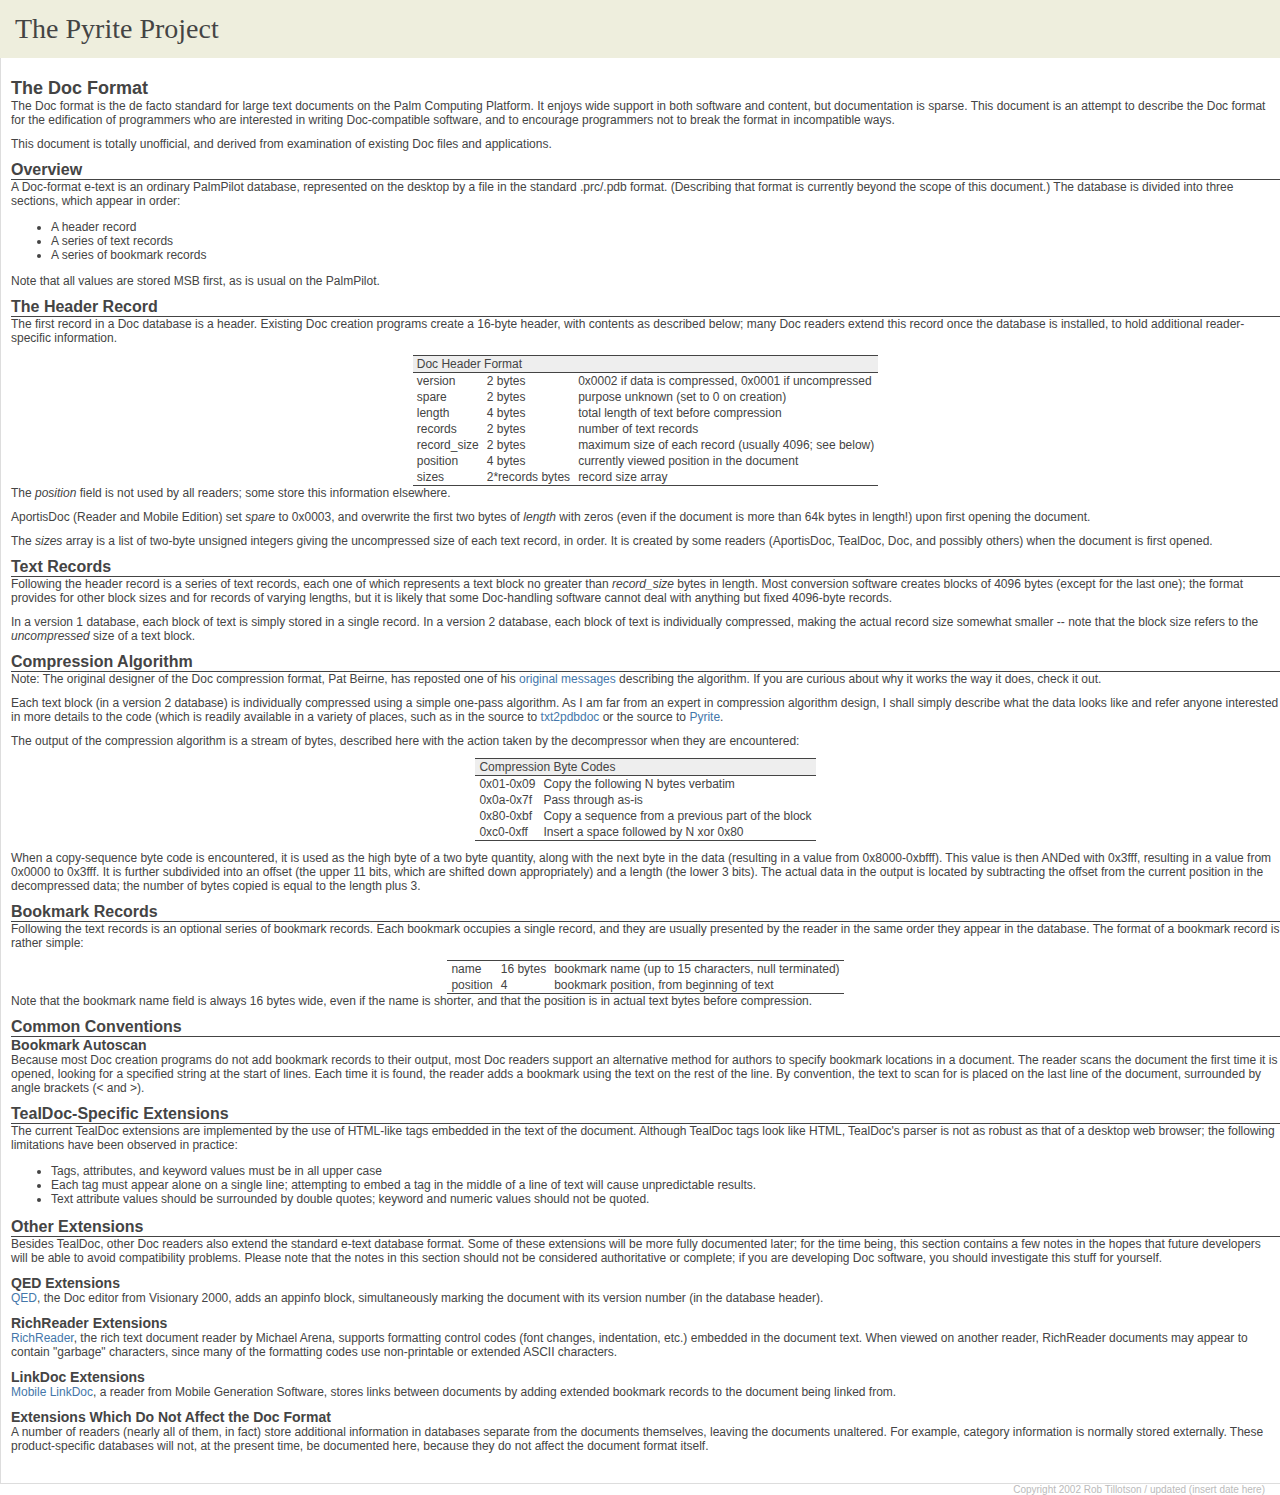
<file: palm/PalmDOCFormat.html>
<!DOCTYPE HTML PUBLIC "-//W3C//DTD HTML 4.01 Transitional//EN">
<html><head>
<title>The Pyrite Project: Doc Format Specification</title>
<style type="text/css">

TT PRE { font-family: monospace; }

body {
       color: #444;
       background-color: #fff;
       font-family: verdana, arial, helvetica, sans-serif;
       font-size: 12px;
       margin: 0px 0px 0px 0px;
       }

div#sitetop {
              margin: 0px 0px 0px 0px;
              padding-top: 5px;
              padding-bottom: 5px;
              background-color: #eed;
              color: #444;
              }
div#sitetop h1 { font: 28px georgia, times, serif;
                 padding-left: 15px;
                 margin-top: 8px;
                 margin-bottom: 8px;
                 }

div#sitemenu {
               text-align: center;
               padding-top: 2px;
               padding-bottom: 2px;
               border-top: 1px solid #444;
               border-bottom: 1px solid #444;
               }

div#main {
           margin-top: 0px;
           padding-top: 20px;
           padding-left: 10px;
           padding-bottom: 20px;
           border-left: 1px solid #ddd;
           }

div#menu { float: left;
           width: 20%;
           margin-top: 0px;
           margin-right: 5px;
           padding-left: 15px;
           padding-top: 20px;
           font-size: 10px;
           }
div#main p, div#main h1, div#main h2, div#main h3, div#main h4
{ margin-top: 0px;
  margin-bottom: 10px;
  padding: 0px 0px 0px 0px;
  }

div#main h1 { margin-bottom: 0px;
              padding-top: 0px;
              font: bold 18px verdana, arial, helvetica, sans-serif;
              }
div#main h2 { margin-bottom: 0px;
              padding-top: 0px;
              font: bold 16px verdana, arial, helvetica, sans-serif;
              border-bottom: 1px solid #444;
              }
div#main h3 { margin-bottom: 0px;
              margin-top: 0px;
              padding-top: 0px;
              font: bold 14px verdana, arial, helvetica, sans-serif;
              }


div#menu p, div#menu h1, div#menu h2, div#menu h3, div#menu h4
{ margin-top: 0px;
  margin-bottom: 10px;
  padding: 0px 0px 0px 0px;
  }

div#menu h3 { margin-bottom: 0px;
              padding-top: 0px;
              border-bottom: 1px solid #ccc;
              font: bold 12px verdana, arial, helvetica, sans-serif;
              }

a:link, a:visited, a:active { color: #47a;
                              text-decoration: none;
                              background-color: transparent;
                              }
a:hover { text-decoration: underline;
          background-color: transparent;
          }

div#sitebottom {
                 font-size: 10px;
                 border-top: 1px solid #ddd;
                 margin-top: 0px;
                 text-align: right;
                 padding-right: 15px;
                 color: #bbb;
                 }
div#sitebottomleft {
                     float: left;
                     text-align: left;
                     width: 49%;
                     }
div#sitebottomright {
                      float: right;
                      text-align: right;
                      width: 49%;
                      }
div.spacer { clear: both; }

table { border: none;
        align: center;
        margin-left: auto;
        margin-right: auto;
        border-collapse: collapse;
        font: 12px verdana, arial, helvetica, sans-serif;
        }
table.alt { border-bottom: 1px solid #444;
            border-top: 1px solid #444;
            }
div.centered { text-align: center; }
div.centered table { margin: 0 auto; text-align: left; }
td { padding-left: 4px;
     padding-right: 4px;}
tr.title { background-color: #444;
           color: #fff;
           font: bold 14px verdana, arial, helvetica, sans-serif;
           }
tr.titlealt { background-color: #eee;
              color: #444;
              border-bottom: 1px solid #444;
              border-top: 1px solid #444;
              }
tr.coltitles { border-bottom: 1px solid #444;
               font: bold 12px verdana, arial, helvetica, sans-serif;
               }

div.textad { border: 1px dotted #ccc;
             margin-top: 20px;
             background-color: #f0f0f0;
             padding: 3px 3px 3px 3px;
           }
div.textad p { margin-top: 0px;
               margin-bottom: 0px;
               padding: 0px 0px 0px 0px;
               }
</style>

</head><body>
<div id="sitetop">
<h1>The Pyrite Project</h1>
</div>

<div id="main">

<h1>The Doc Format</h1>

<p> The Doc format is the de facto standard for large text documents
on the Palm Computing Platform.  It enjoys wide support in both software
and content, but documentation is sparse.  This document is an attempt
to describe the Doc format for the edification of programmers who are
interested in writing Doc-compatible software, and to encourage programmers
not to break the format in incompatible ways. </p>

<p> This document is totally unofficial, and derived from examination of
existing Doc files and applications. </p>

<h2>Overview</h2>

<p> A Doc-format e-text is an ordinary PalmPilot database, represented on
the desktop by a file in the standard .prc/.pdb format.  (Describing that
format is currently beyond the scope of this document.)  The database is
divided into three sections, which appear in order:</p>

<ul>
  <li> A header record
  </li><li> A series of text records
  </li><li> A series of bookmark records
</li></ul>

<p> Note that all values are stored MSB first, as is usual on the PalmPilot. </p>

<h2>The Header Record</h2>

<p> The first record in a Doc database is a header.  Existing Doc creation
programs create a 16-byte header, with contents as described below; many Doc
readers extend this record once the database is installed, to hold additional
reader-specific information. </p>

<table class="alt">
<tbody><tr class="titlealt"><td colspan="3">Doc Header Format</td></tr>
<tr><td>version</td><td>2 bytes</td><td>0x0002 if data is compressed, 0x0001 if uncompressed</td></tr>
<tr><td>spare</td><td>2 bytes</td><td>purpose unknown (set to 0 on creation)</td></tr>
<tr><td>length</td><td>4 bytes</td><td>total length of text before compression</td></tr>
<tr><td>records</td><td>2 bytes</td><td>number of text records</td></tr>
<tr><td>record_size</td><td>2 bytes</td><td>maximum size of each record (usually 4096; see below)</td></tr>
<tr><td>position</td><td>4 bytes</td><td>currently viewed position in the document</td></tr>
<tr><td>sizes</td><td>2*records bytes</td><td>record size array</td></tr>
</tbody></table>

<p> The <i>position</i> field is not used by all readers; some store this
information elsewhere. </p>

<p> AportisDoc (Reader and Mobile Edition) set <i>spare</i> to 0x0003,
and overwrite the first two bytes of <i>length</i> with zeros (even if
the document is more than 64k bytes in length!) upon first opening the
document. </p>

<p> The <i>sizes</i> array is a list of two-byte unsigned integers giving
the uncompressed size of each text record, in order.  It is created by some
readers (AportisDoc, TealDoc, Doc, and possibly others) when the document
is first opened. </p>

<h2>Text Records</h2>

<p> Following the header record is a series of text records, each one of
which represents a text block no greater than <i>record_size</i> bytes in
length.  Most conversion software creates blocks of 4096 bytes (except
for the last one); the format provides for other block sizes and for
records of varying lengths, but it is likely that some Doc-handling software
cannot deal with anything but fixed 4096-byte records.</p>

<p> In a version 1 database, each block of text is simply stored in a
single record.  In a version 2 database, each block of text is
individually compressed, making the actual record size somewhat
smaller -- note that the block size refers to the <i>uncompressed</i>
size of a text block. </p>

<h2>Compression Algorithm</h2>

<p> Note: The original designer of the Doc compression format, Pat Beirne,
has reposted one of his
<a href="http://web.archive.org/web/20040616202956/http://cr945328-a.flfrd1.on.wave.home.com/Programming/PilotDoc.htm">original
messages</a> describing the algorithm.  If you are curious about why it works
the way it does, check it out. </p>

<p> Each text block (in a version 2 database) is individually compressed
using a simple one-pass algorithm.  As I am far from an expert in compression
algorithm design, I shall simply describe what the data looks like and refer
anyone interested in more details to the code (which is readily available in
a variety of places, such as in the source to
<a href="http://web.archive.org/web/20040616202956/ftp://shell13.ba.best.com/pub/pjl/software/txt2pdbdoc-1.1.tar.gz">txt2pdbdoc</a>
or the source to <a href="http://web.archive.org/web/20040616202956/http://www.pyrite.org/">Pyrite</a>. </p>

<p> The output of the compression algorithm is a stream of bytes, described
here with the action taken by the decompressor when they are encountered: </p><p>

<table class="alt">
<tbody><tr class="titlealt"><td colspan="2">Compression Byte Codes</td></tr>
<tr><td>0x01-0x09</td><td>Copy the following N bytes verbatim</td></tr>
<tr><td>0x0a-0x7f</td><td>Pass through as-is</td></tr>
<tr><td>0x80-0xbf</td><td>Copy a sequence from a previous part of the block</td></tr>
<tr><td>0xc0-0xff</td><td>Insert a space followed by N xor 0x80</td></tr>
</tbody></table>

</p><p> When a copy-sequence byte code is encountered, it is used as the
high byte of a two byte quantity, along with the next byte in the data
(resulting in a value from 0x8000-0xbfff).  This value is then ANDed
with 0x3fff, resulting in a value from 0x0000 to 0x3fff.  It is
further subdivided into an offset (the upper 11 bits, which are
shifted down appropriately) and a length (the lower 3 bits).  The
actual data in the output is located by subtracting the offset from
the current position in the decompressed data; the number of bytes
copied is equal to the length plus 3. </p> 

<h2>Bookmark Records</h2>

<p> Following the text records is an optional series of bookmark
records.  Each bookmark occupies a single record, and they are usually
presented by the reader in the same order they appear in the database.
The format of a bookmark record is rather simple: </p>

<table class="alt">
<tbody><tr><td>name</td><td>16 bytes</td><td>bookmark name (up to 15 characters, null terminated)</td></tr>
<tr><td>position</td><td>4</td><td>bookmark position, from beginning of text</td></tr>
</tbody></table>

<p> Note that the bookmark name field is always 16 bytes wide, even if the
name is shorter, and that the position is in actual text bytes before
compression. </p>

<h2>Common Conventions</h2>

<h3>Bookmark Autoscan</h3>

<p> Because most Doc creation programs do not add bookmark records to
their output, most Doc readers support an alternative method for
authors to specify bookmark locations in a document.  The reader scans
the document the first time it is opened, looking for a specified
string at the start of lines.  Each time it is found, the reader adds
a bookmark using the text on the rest of the line.  By convention, the
text to scan for is placed on the last line of the document,
surrounded by angle brackets (&lt; and &gt;). </p>

<h2>TealDoc-Specific Extensions</h2>

<p> The current TealDoc extensions are implemented by the use of HTML-like
tags embedded in the text of the document.  Although TealDoc tags look like
HTML, TealDoc's parser is not as robust as that of a desktop web browser;
the following limitations have been observed in practice: </p>

<ul>
  <li> Tags, attributes, and keyword values must be in all upper case
  </li><li> Each tag must appear alone on a single line; attempting to embed a
       tag in the middle of a line of text will cause unpredictable results.
  </li><li> Text attribute values should be surrounded by double quotes; keyword
       and numeric values should not be quoted.
</li></ul>

<h2>Other Extensions</h2>

<p> Besides TealDoc, other Doc readers also extend the standard e-text
database format.  Some of these extensions will be more fully documented
later; for the time being, this section contains a few notes
in the hopes that future developers will be able to avoid compatibility
problems.  Please note that the notes in this section should not be considered
authoritative or complete; if you are developing Doc software, you should
investigate this stuff for yourself. </p>

<h3>QED Extensions</h3>

<p> <a href="http://web.archive.org/web/20040616202956/http://www.visionary2000.com/qed/">QED</a>, the Doc editor from
Visionary 2000, adds an appinfo block, simultaneously marking the document
with its version number (in the database header). </p>

<h3>RichReader Extensions</h3>

<p> <a href="http://web.archive.org/web/20040616202956/http://www.erols.com/arenakm/palm/">RichReader</a>, the
rich text document reader by Michael Arena, supports formatting
control codes (font changes, indentation, etc.) embedded in the
document text.  When viewed on another reader, RichReader documents may
appear to contain "garbage" characters, since many of the formatting
codes use non-printable or extended ASCII characters. </p>

<h3>LinkDoc Extensions</h3>

<p> <a href="http://web.archive.org/web/20040616202956/http://www.mobilegeneration.com/">Mobile LinkDoc</a>, a
reader from Mobile Generation Software, stores links between documents
by adding extended bookmark records to the document being linked from. </p>

<h3>Extensions Which Do Not Affect the Doc Format</h3>

<p> A number of readers (nearly all of them, in fact) store additional
information in databases separate from the documents themselves,
leaving the documents unaltered.  For example, category information is
normally stored externally.  These product-specific databases will not,
at the present time, be documented here, because they do not affect the
document format itself. </p>
</div>
<div id="sitebottom">
Copyright 2002 Rob Tillotson / updated (insert date here)
</div>

</body></html>
</file>
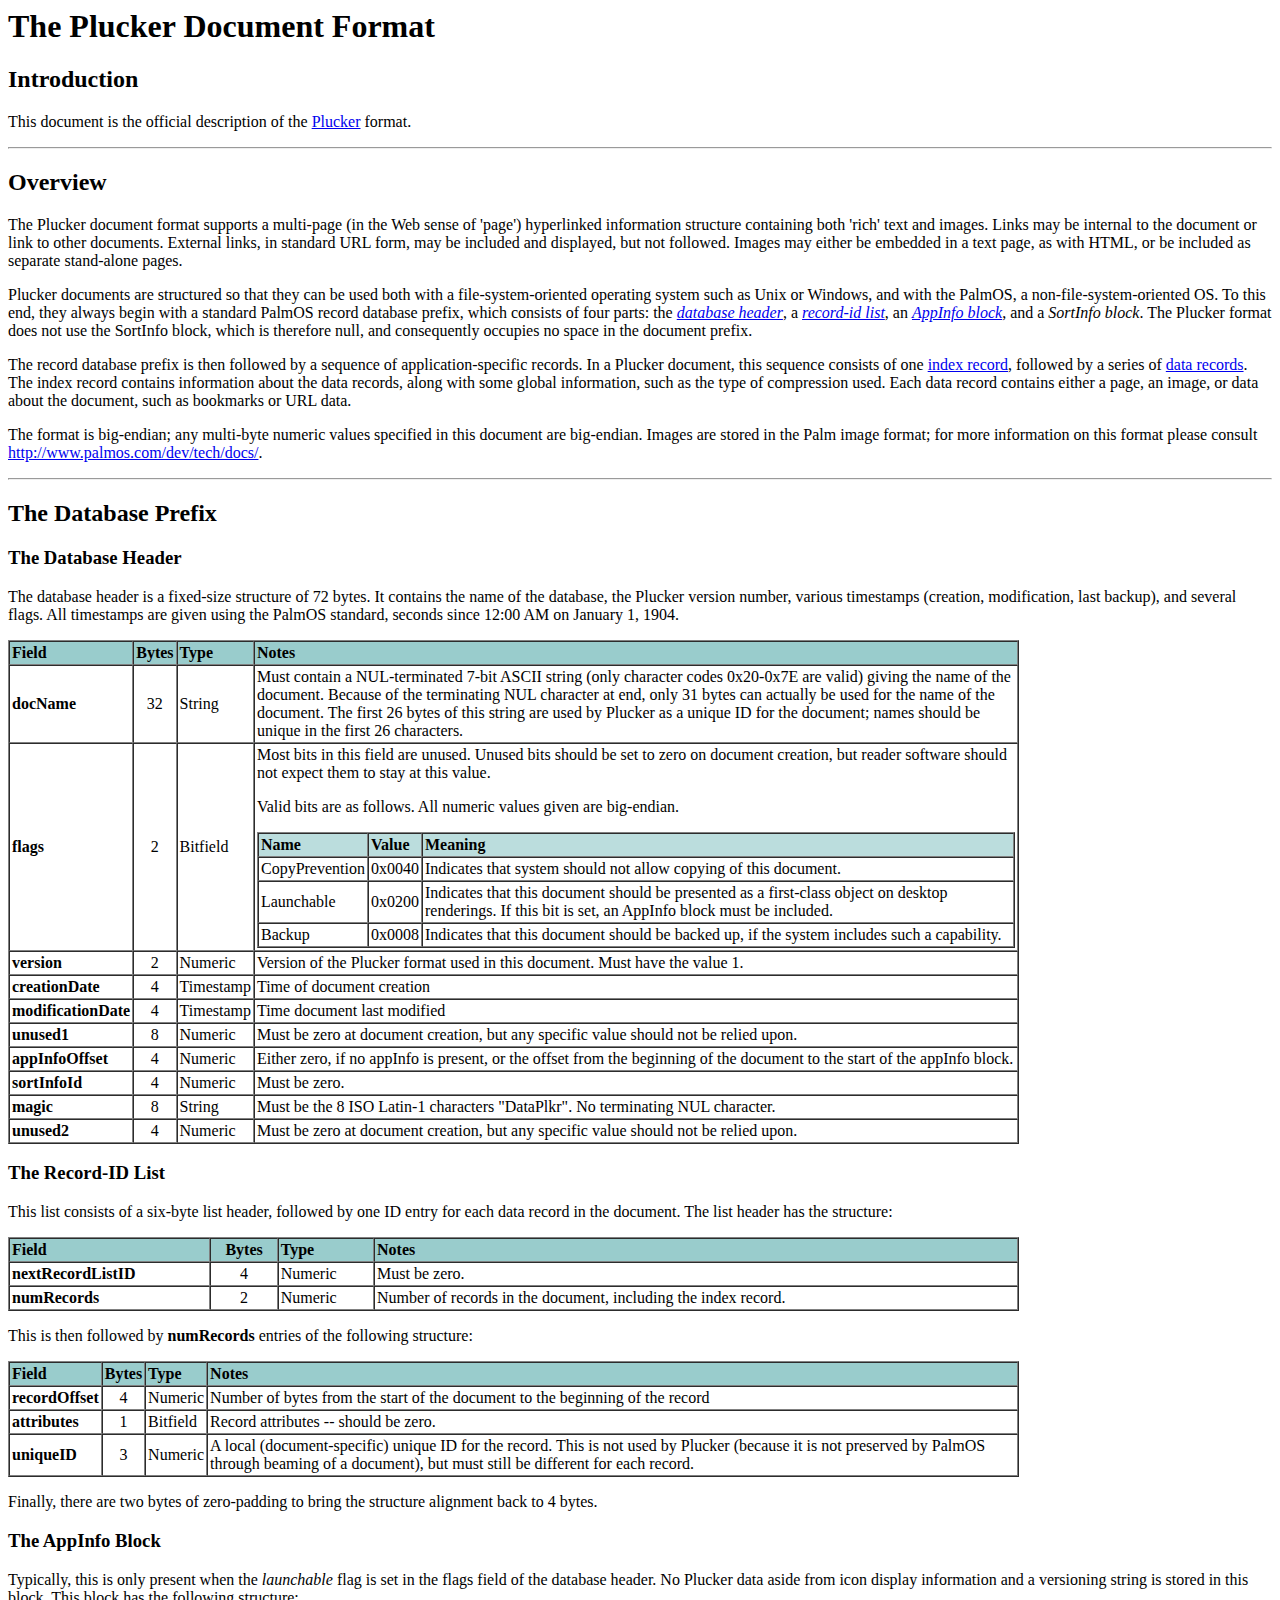
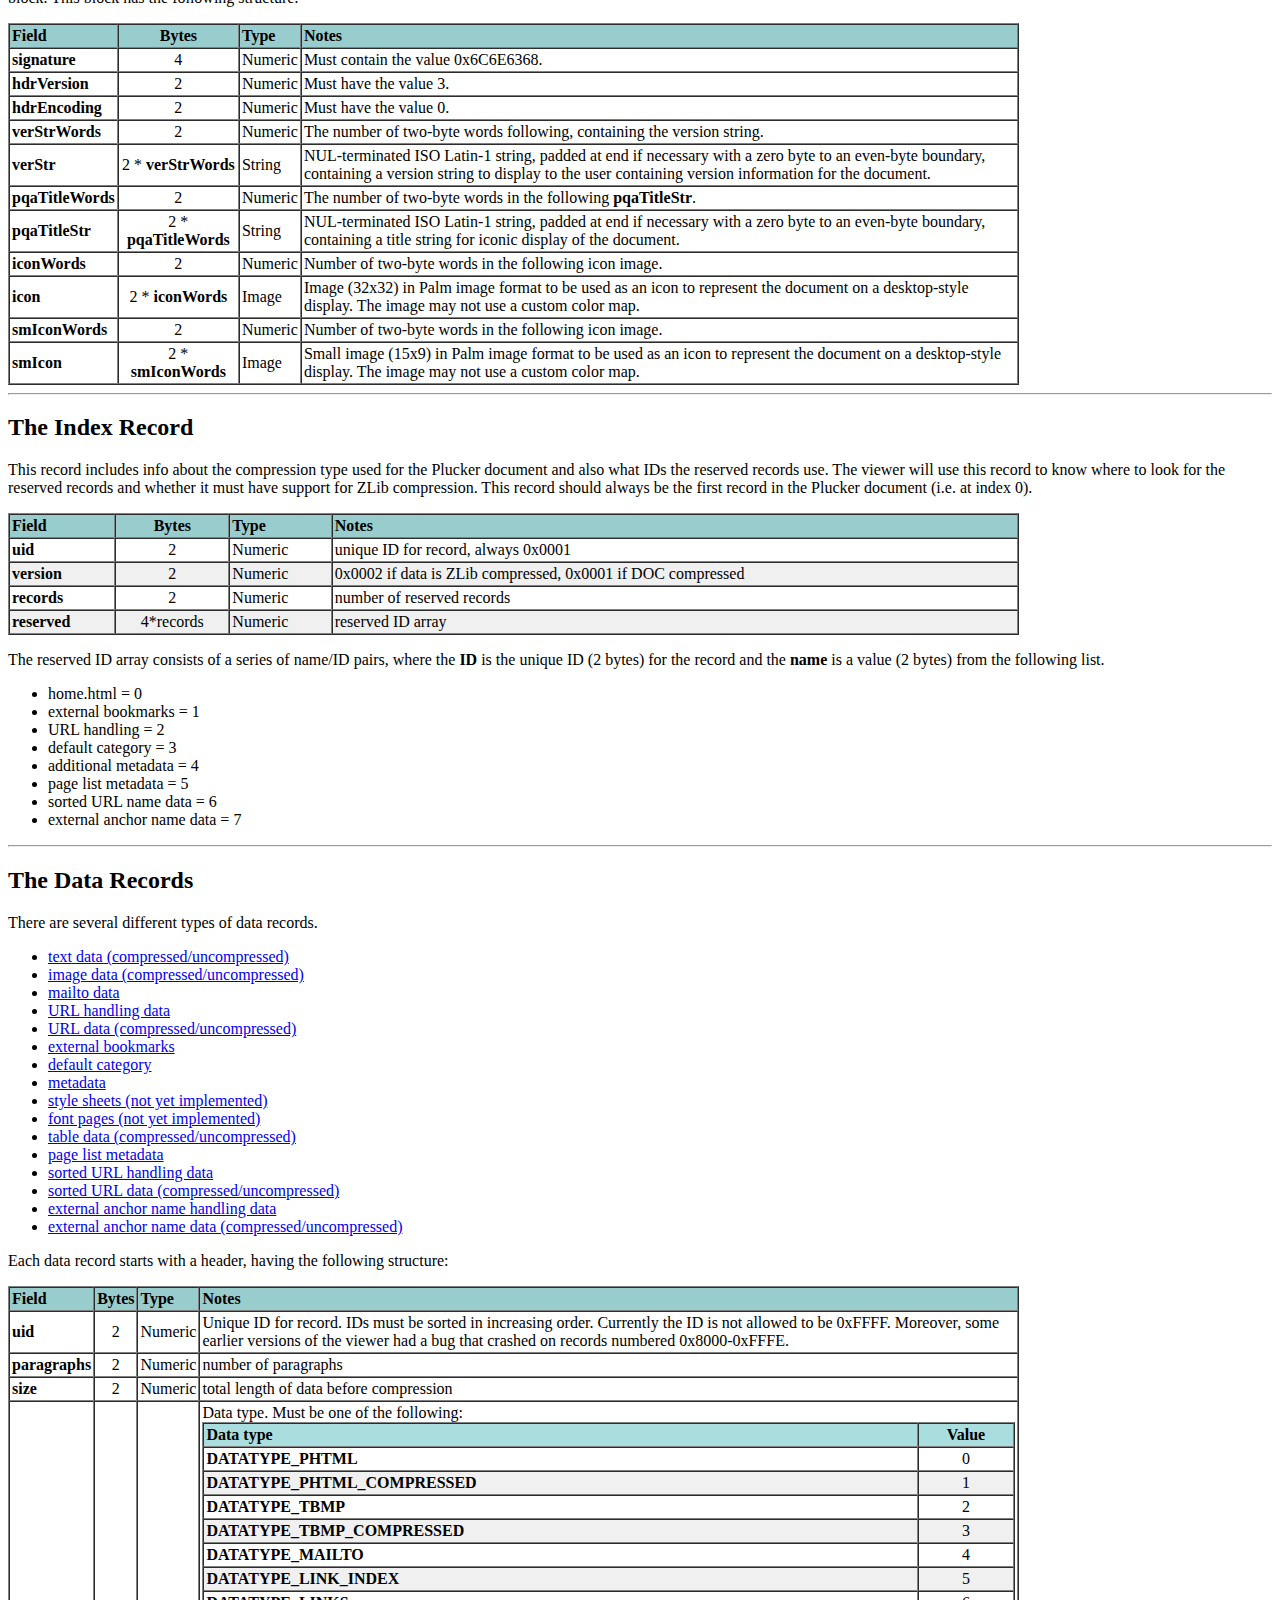
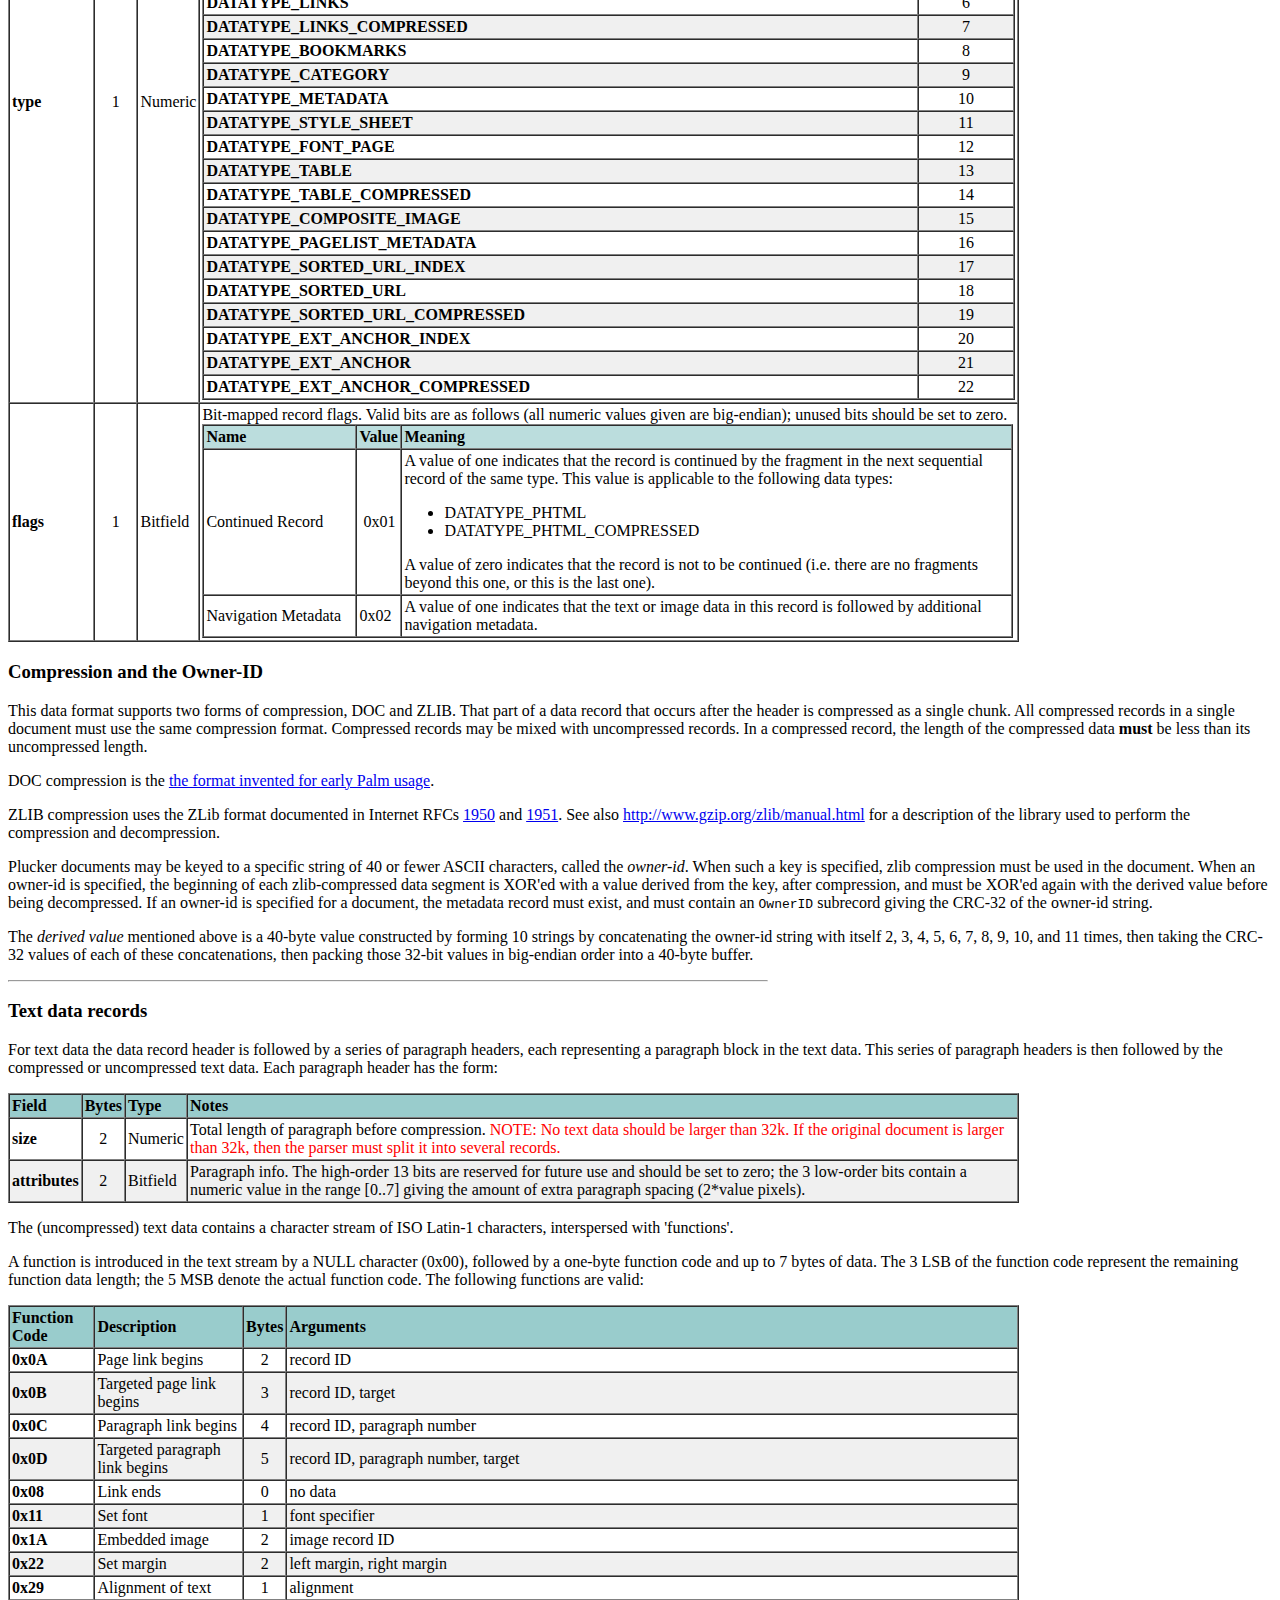
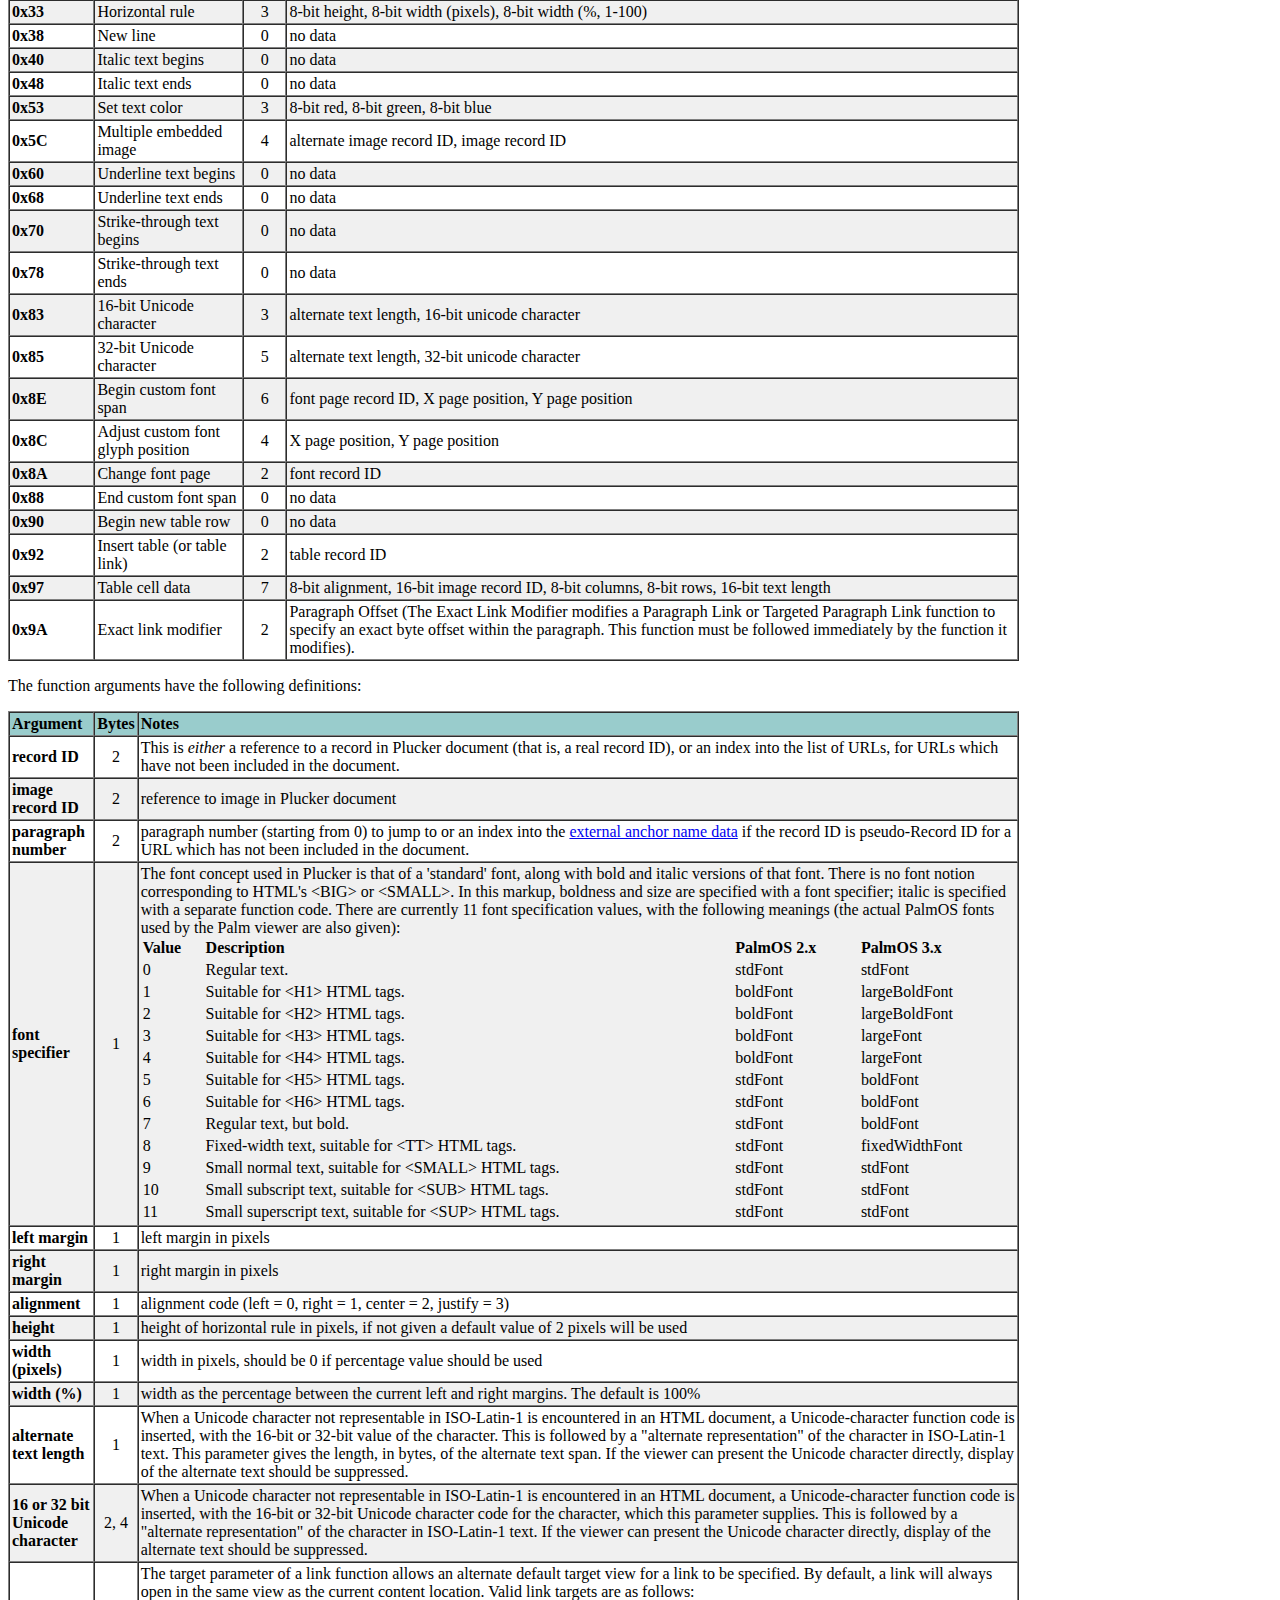
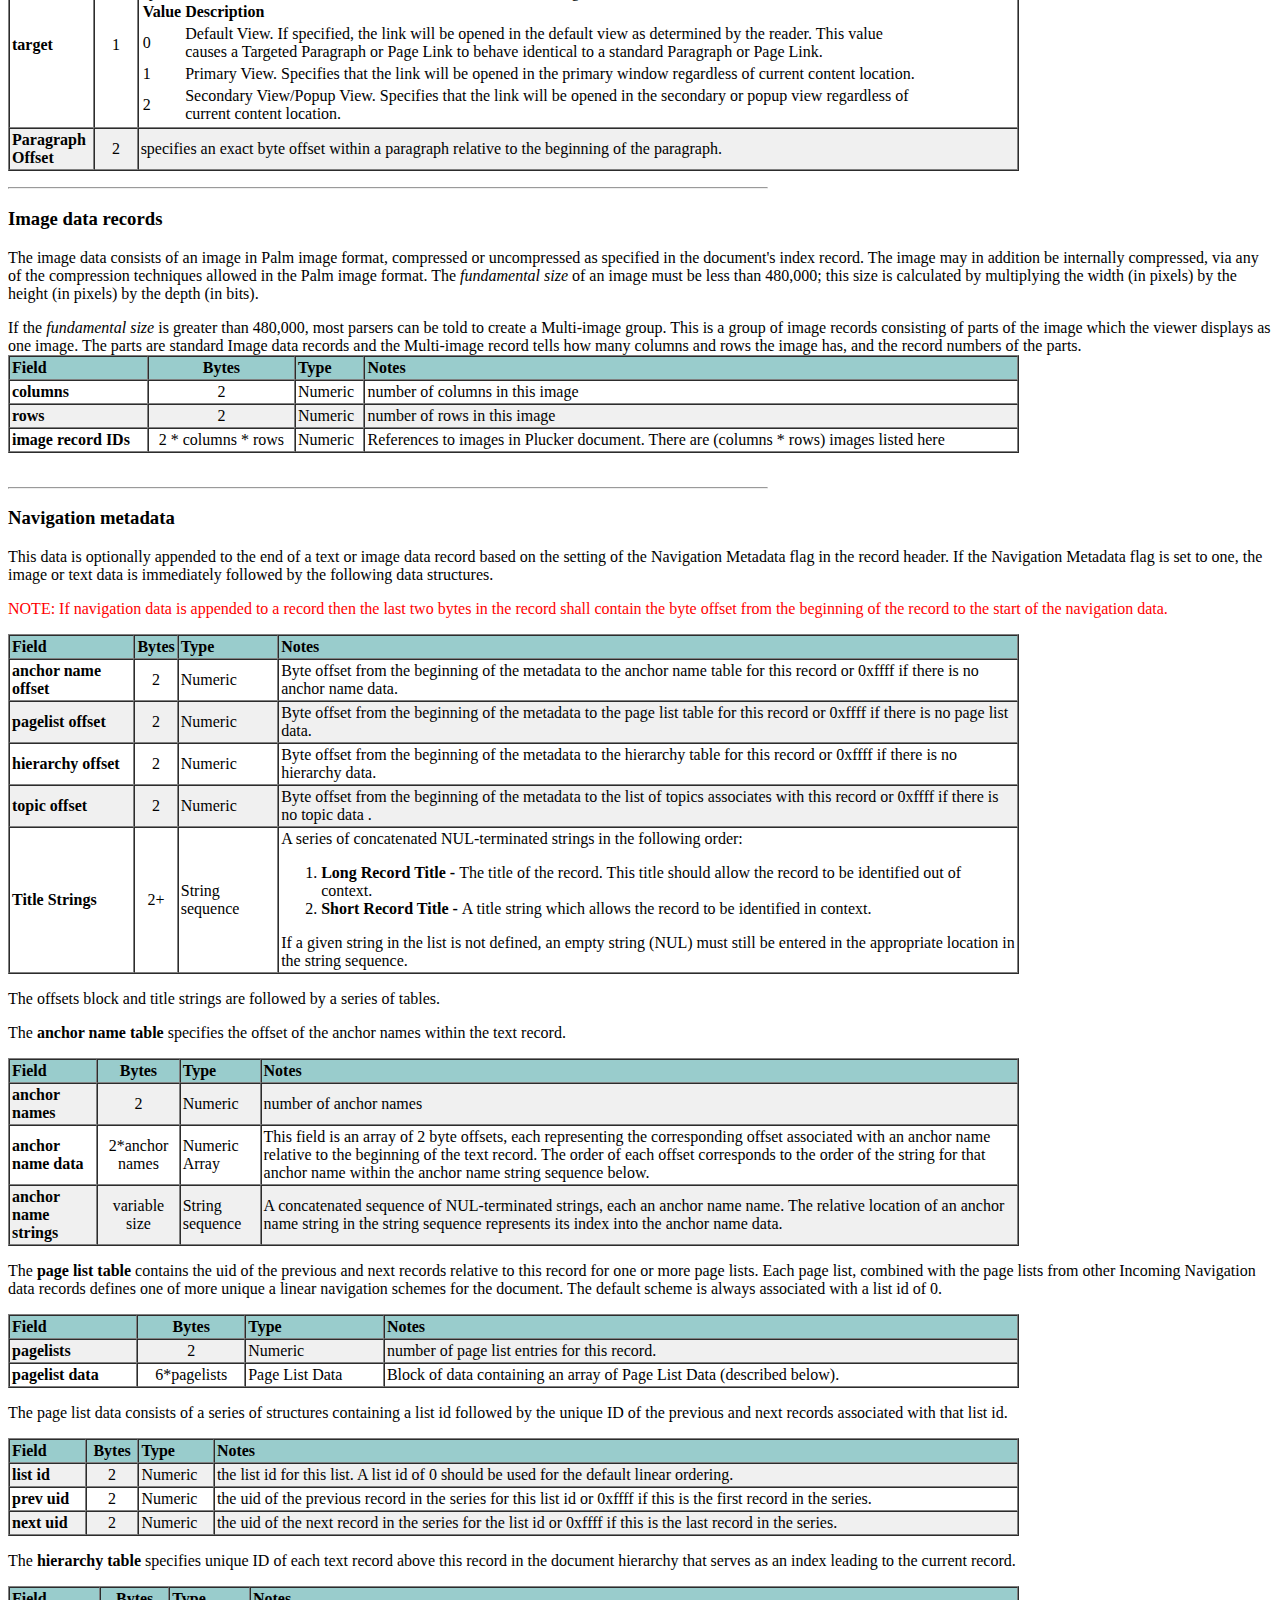
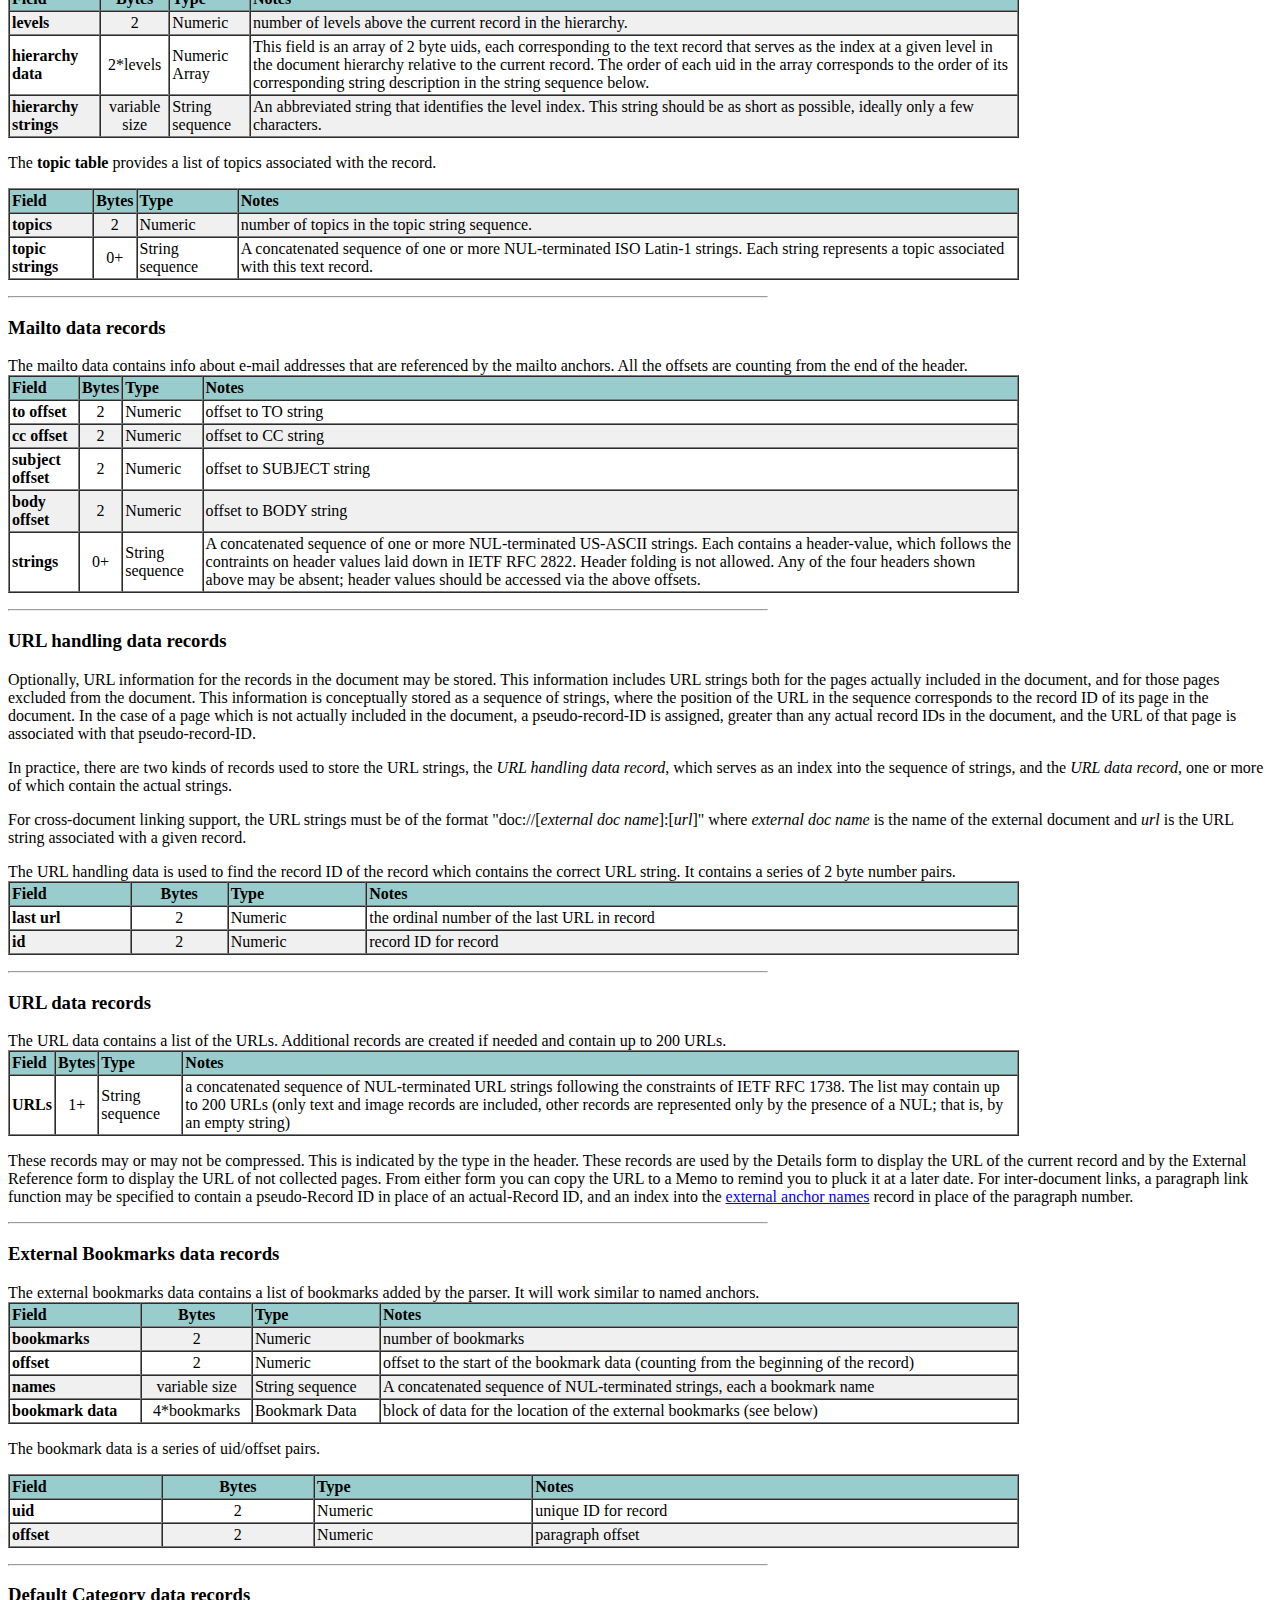
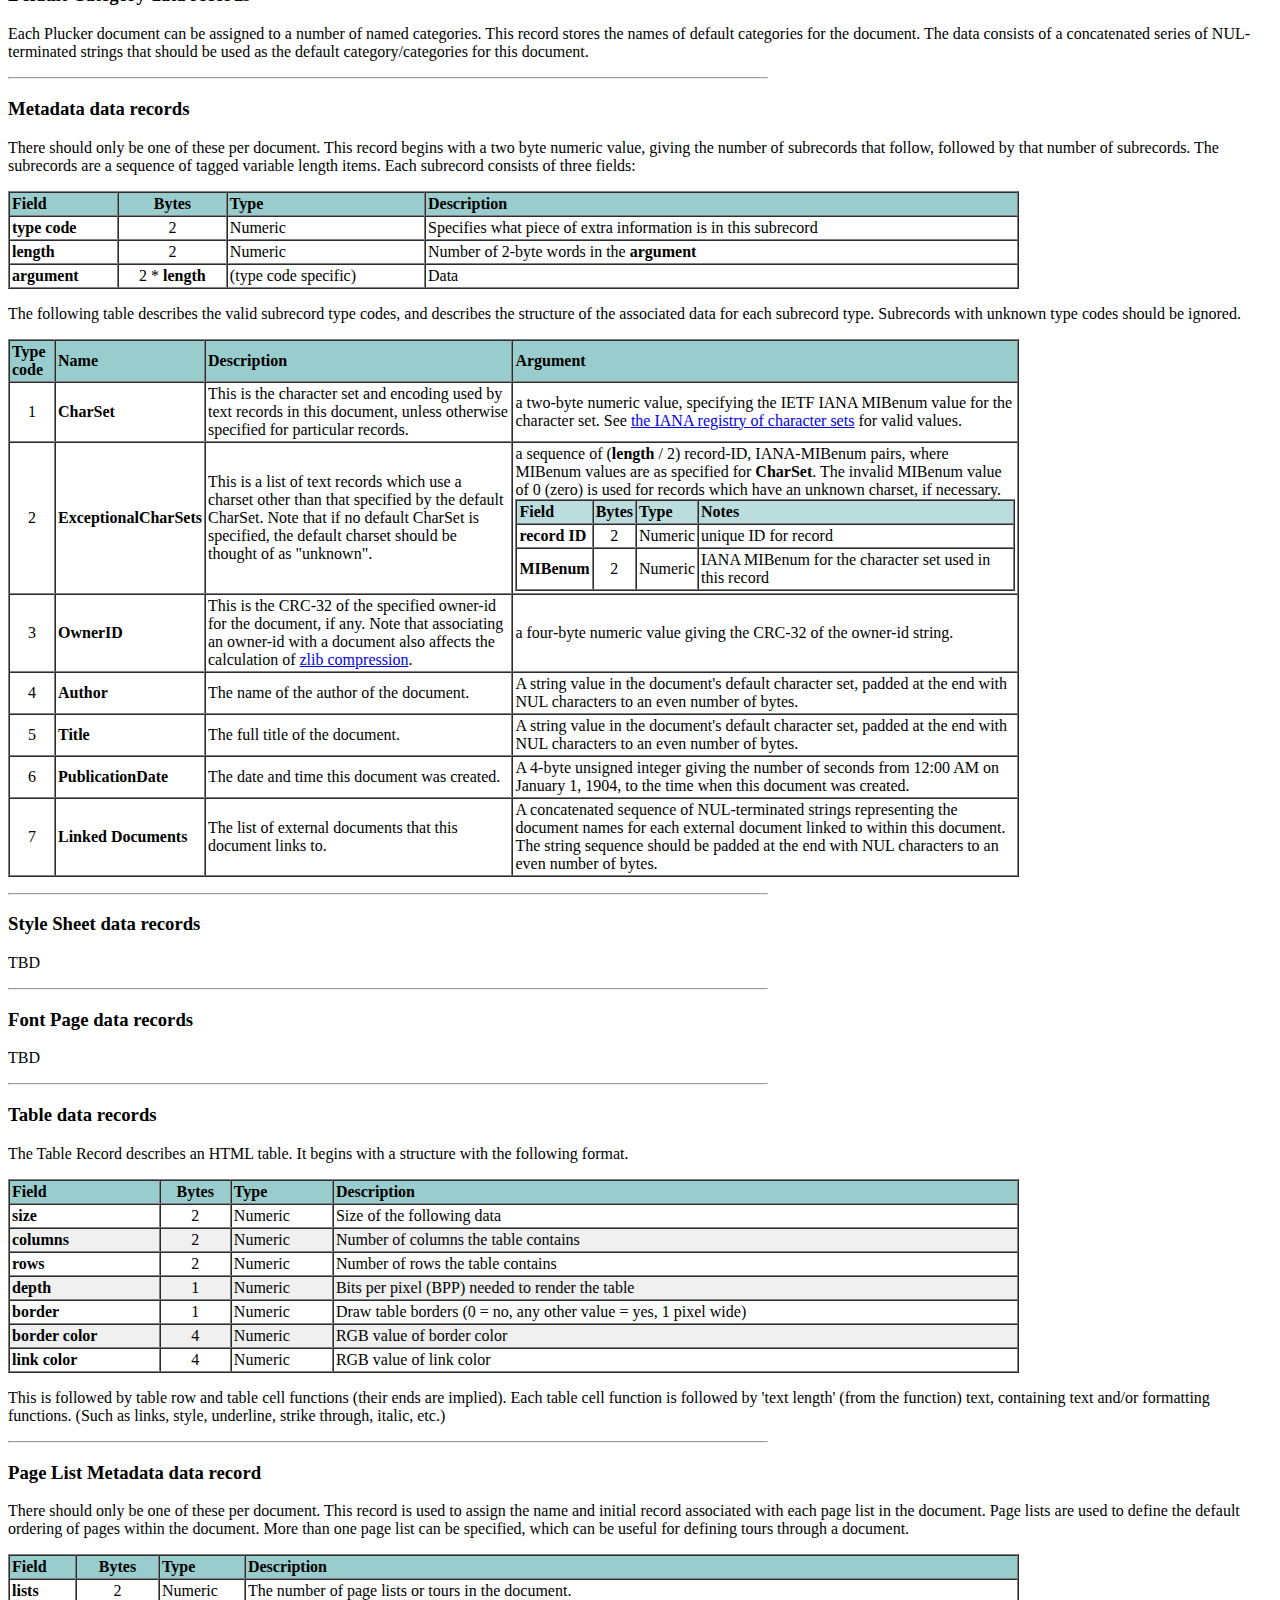
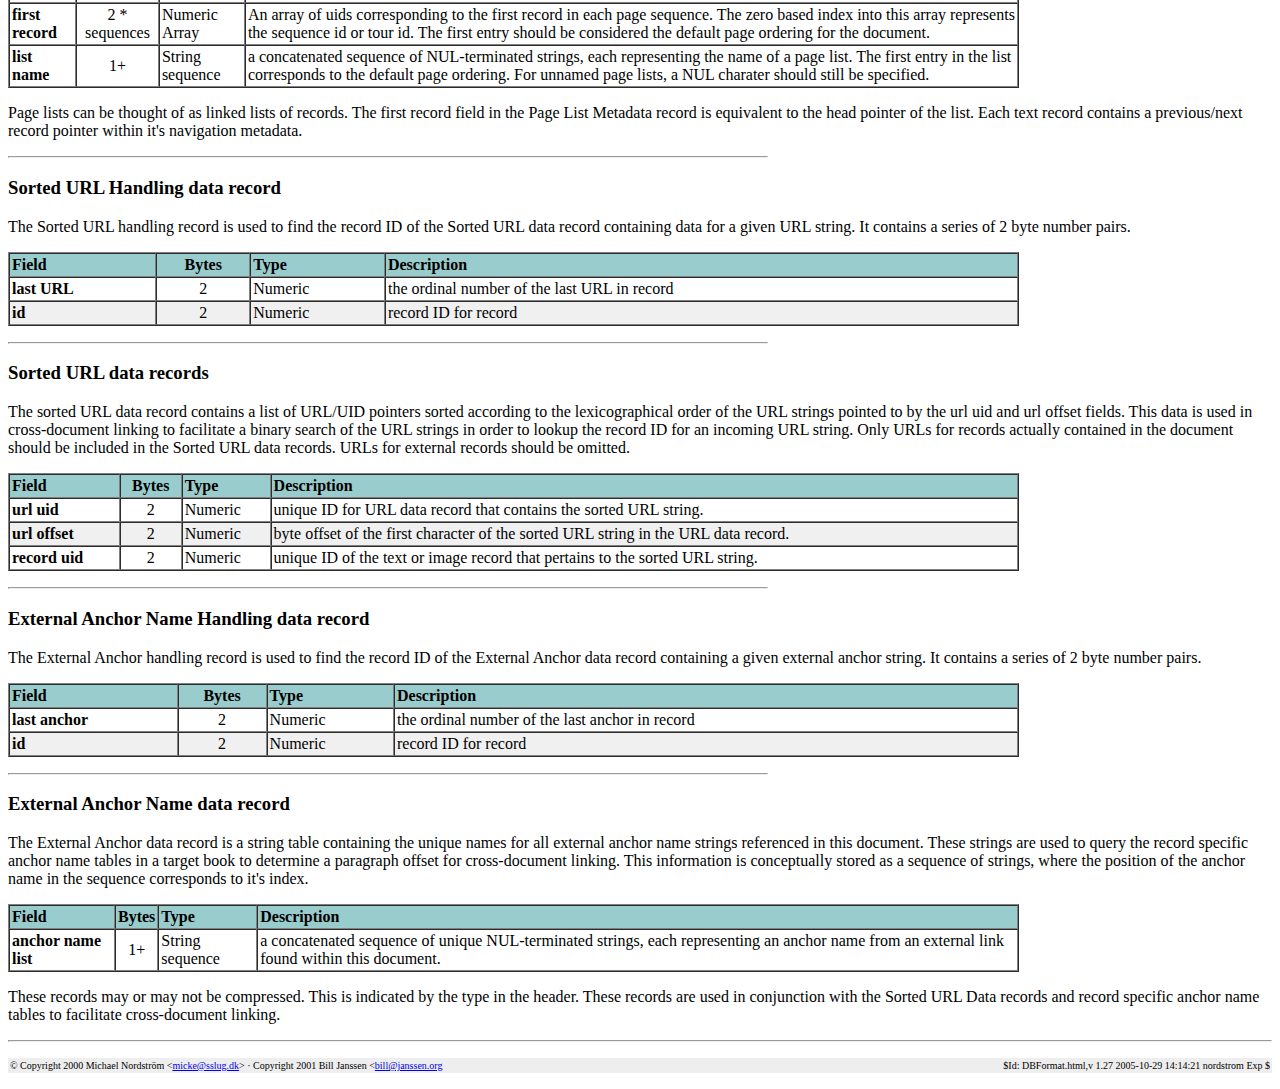
<file: palm/PluckerFormat.html>
<!DOCTYPE HTML PUBLIC "-//W3C//DTD HTML 4.01 Transitional//EN">
<HTML>
<HEAD>
<meta http-equiv="Content-Type" content="text/html; charset=utf-8">
<TITLE>The Plucker Document Format</TITLE>
</HEAD>
<BODY>
<H1>The Plucker Document Format</H1>

<H2>Introduction</H2>

<p>
This document is the official description of the
<a href="http://www.plkr.org/">Plucker</a> format.</p>

<HR><H2>Overview</H2>
<p>
The Plucker document format supports a multi-page (in the Web sense of 'page') hyperlinked information structure containing both 'rich' text and images.  Links may be internal to the document or link to other documents. External links, in standard URL form, may be included and displayed, but not followed.  Images may either be embedded in a text page, as with HTML, or be included as separate stand-alone pages.</p>
<p>
Plucker documents are structured so that they can be used both with a file-system-oriented operating system such as Unix or Windows, and with the PalmOS, a non-file-system-oriented OS.  To this end, they always begin with a standard PalmOS record database prefix, which consists of four parts:  the <i><A HREF="#database_header">database header</a></i>, a <i><a href="#record_id_list">record-id list</a></i>, an <i><a href="#appinfo_block">AppInfo block</a></i>, and a <i>SortInfo block</i>.  The Plucker format does not use the SortInfo block, which is therefore null, and consequently occupies no space in the document prefix.</p>
<p>
The record database prefix is then followed by a sequence of application-specific records.  In a Plucker document, this sequence consists of one <a href="#index_record">index record</a>, followed by a series of <a href="#data_records">data records</a>.  The index record contains information about the data records, along with some global information, such as the type of compression used.  Each data record contains either a page, an image, or data about the document, such as bookmarks or URL data.</p>
<p>
The format is big-endian; any multi-byte numeric values specified in this document are big-endian.  Images are stored in the Palm image format; for more information on this format please consult <A HREF="http://www.palmos.com/dev/tech/docs">http://www.palmos.com/dev/tech/docs/</A>.</p>
<HR><H2>The Database Prefix</H2>

<H3><a name="database_header">The Database Header</a></H3>
<p>
The database header is a fixed-size structure of 72 bytes.  It contains the name of the database, the Plucker version number, various timestamps (creation, modification, last backup), and several flags.  All timestamps are given using the PalmOS standard, seconds since 12:00 AM on January 1, 1904.</p>
<p>
<table BORDER CELLSPACING=0 CELLPADDING=2 WIDTH="80%" >

<tr BGCOLOR="#99CCCC">
<td><b><font color="#000000">Field</font></b></td>
<td align="center"><b><font color="#000000">Bytes</font></b></td>
<td><b><font color="#000000">Type</font></b></td>
<td><b><font color="#000000">Notes</font></b></td>
</tr>

<tr>
<td><b>docName</b></td>
<td align="center">32</td>
<td>String</td>
<td>Must contain a NUL-terminated 7-bit ASCII string (only character codes 0x20-0x7E are valid) giving the name of the document.  Because of the terminating NUL character at end, only 31 bytes can actually be used for the name of the document.  The first 26 bytes of this string are used by Plucker as a unique ID for the document; names should be unique in the first 26 characters.</td>
</tr>

<tr>
<td><b>flags</b></td>
<td align="center">2</td>
<td>Bitfield</td>
<td>Most bits in this field are unused.  Unused bits should be set to zero on document creation, but reader software should not expect them to stay at this value.

<p>Valid bits are as follows.  All numeric values given are big-endian.</p>
<table BORDER CELLSPACING=0 CELLPADDING=2 WIDTH="100%" >
<tr BGCOLOR="#BBDDDD">
<td><b><font color="#000000">Name</font></b></td>
<td><b><font color="#000000">Value</font></b></td>
<td><b><font color="#000000">Meaning</font></b></td>
</tr>

<tr>
<td>CopyPrevention</td>
<td>0x0040</td>
<td>Indicates that system should not allow copying of this document.</td>
</tr>

<tr>
<td>Launchable</td>
<td>0x0200</td>
<td>Indicates that this document should be presented as a first-class object on desktop renderings.  If this bit is set, an AppInfo block must be included.</td>
</tr>

<tr>
<td>Backup</td>
<td>0x0008</td>
<td>Indicates that this document should be backed up, if the system includes such a capability.</td>
</tr>

</table>
</td>
</tr>

<tr>
<td><b>version</b></td>
<td align="center">2</td>
<td>Numeric</td>
<td>Version of the Plucker format used in this document.  Must have the value 1.</td>
</tr>

<tr>
<td><b>creationDate</b></td>
<td align="center">4</td>
<td>Timestamp</td>
<td>Time of document creation</td>
</tr>

<tr>
<td><b>modificationDate</b></td>
<td align="center">4</td>
<td>Timestamp</td>
<td>Time document last modified</td>
</tr>

<tr>
<td><b>unused1</b></td>
<td align="center">8</td>
<td>Numeric</td>
<td>Must be zero at document creation, but any specific value should not be relied upon.</td>
</tr>

<tr>
<td><b>appInfoOffset</b></td>
<td align="center">4</td>
<td>Numeric</td>
<td>Either zero, if no appInfo is present, or the offset from the beginning of the document to the start of the appInfo block.
</tr>

<tr>
<td><b>sortInfoId</b></td>
<td align="center">4</td>
<td>Numeric</td>
<td>Must be zero.</td>
</tr>

<tr>
<td><b>magic</b></td>
<td align="center">8</td>
<td>String</td>
<td>Must be the 8 ISO Latin-1 characters "DataPlkr".  No terminating NUL character.</td>
</tr>

<tr>
<td><b>unused2</b></td>
<td align="center">4</td>
<td>Numeric</td>
<td>Must be zero at document creation, but any specific value should not be relied upon.</td>
</tr>

</table>

<H3><a name="record_id_list">The Record-ID List</a></H3>
<p>
This list consists of a six-byte list header, followed by one ID entry for each data record in the document.  The list header has the structure:</p>
<table BORDER CELLSPACING=0 CELLPADDING=2 WIDTH="80%" >
<tr BGCOLOR="#99CCCC">
<td><b><font color="#000000">Field</font></b></td>
<td align="center"><b><font color="#000000">Bytes</font></b></td>
<td><b><font color="#000000">Type</font></b></td>
<td><b><font color="#000000">Notes</font></b></td>
</tr>

<tr>
<td><b>nextRecordListID</b></td>
<td align="center">4</td>
<td>Numeric</td>
<td>Must be zero.</td>
</tr>

<tr>
<td><b>numRecords</b></td>
<td align="center">2</td>
<td>Numeric</td>
<td>Number of records in the document, including the index record.</td>
</tr>
</table>

<p>This is then followed by <b>numRecords</b> entries of the following structure:</p>
<table BORDER CELLSPACING=0 CELLPADDING=2 WIDTH="80%" >
<tr BGCOLOR="#99CCCC">
<td><b><font color="#000000">Field</font></b></td>
<td align="center"><b><font color="#000000">Bytes</font></b></td>
<td><b><font color="#000000">Type</font></b></td>
<td><b><font color="#000000">Notes</font></b></td>
</tr>

<tr>
<td><b>recordOffset</b></td>
<td align="center">4</td>
<td>Numeric</td>
<td>Number of bytes from the start of the document to the beginning of the record</td>
</tr>

<tr>
<td><b>attributes</b></td>
<td align="center">1</td>
<td>Bitfield</td>
<td>Record attributes -- should be zero.</td>
</tr>

<tr>
<td><b>uniqueID</b></td>
<td align="center">3</td>
<td>Numeric</td>
<td>A local (document-specific) unique ID for the record.  This is not used by Plucker (because it is not preserved by PalmOS through beaming of a document), but must still be different for each record.</td>
</tr>
</table>

<p>
Finally, there are two bytes of zero-padding to bring the structure alignment back to 4 bytes.</p>

<H3><a name="appinfo_block">The AppInfo Block</a></H3>
<p>
Typically, this is only present when the <i>launchable</i> flag is set in the flags field of the database header.  No Plucker data aside from icon display information and a versioning string is stored in this block.  This block has the following structure:</p>
<table BORDER CELLSPACING=0 CELLPADDING=2 WIDTH="80%" >
<tr BGCOLOR="#99CCCC">
<td><b><font color="#000000">Field</font></b></td>
<td align="center"><b><font color="#000000">Bytes</font></b></td>
<td><b><font color="#000000">Type</font></b></td>
<td><b><font color="#000000">Notes</font></b></td>
</tr>

<tr>
<td><b>signature</b></td>
<td align="center">4</td>
<td>Numeric</td>
<td>Must contain the value 0x6C6E6368.</td>
</tr>

<tr>
<td><b>hdrVersion</b></td>
<td align="center">2</td>
<td>Numeric</td>
<td>Must have the value 3.</td>
</tr>

<tr>
<td><b>hdrEncoding</b></td>
<td align="center">2</td>
<td>Numeric</td>
<td>Must have the value 0.</td>
</tr>

<tr>
<td><b>verStrWords</b></td>
<td align="center">2</td>
<td>Numeric</td>
<td>The number of two-byte words following, containing the version string.</td>
</tr>

<tr>
<td><b>verStr</b></td>
<td align="center">2 * <b>verStrWords</b></td>
<td>String</td>
<td>NUL-terminated ISO Latin-1 string, padded at end if necessary with a zero byte to an even-byte boundary, containing a version string to display to the user containing version information for the document.</td>
</tr>

<tr>
<td><b>pqaTitleWords</b></td>
<td align="center">2</td>
<td>Numeric</td>
<td>The number of two-byte words in the following <b>pqaTitleStr</b>.</td>
</tr>

<tr>
<td><b>pqaTitleStr</b></td>
<td align="center">2 * <b>pqaTitleWords</b></td>
<td>String</td>
<td>NUL-terminated ISO Latin-1 string, padded at end if necessary with a zero byte to an even-byte boundary, containing a title string for iconic display of the document.</td>
</tr>

<tr>
<td><b>iconWords</b></td>
<td align="center">2</td>
<td>Numeric</td>
<td>Number of two-byte words in the following icon image.</td>
</tr>

<tr>
<td><b>icon</b></td>
<td align="center">2 * <b>iconWords</b></td>
<td>Image</td>
<td>Image (32x32) in Palm image format to be used as an icon to represent the document on a desktop-style display.  The image may not use a custom color map.</td>
</tr>

<tr>
<td><b>smIconWords</b></td>
<td align="center">2</td>
<td>Numeric</td>
<td>Number of two-byte words in the following icon image.</td>
</tr>

<tr>
<td><b>smIcon</b></td>
<td align="center">2 * <b>smIconWords</b></td>
<td>Image</td>
<td>Small image (15x9) in Palm image format to be used as an icon to represent the document on a desktop-style display.  The image may not use a custom color map.</td>
</tr>
</table>

<HR><H2><a name="index_record">The Index Record</a></H2>
<p>
This record includes info about the compression type used
for the Plucker document and also what IDs the reserved records use.
The viewer will use this record to know where to look for the
reserved records and whether it must have support for ZLib
compression. This record should always be the first record in
the Plucker document (i.e. at index 0).</p>

<table BORDER CELLSPACING=0 CELLPADDING=2 WIDTH="80%" >
<tr BGCOLOR="#99CCCC">
<td><b><font color="#000000">Field</font></b></td>
<td align="center"><b><font color="#000000">Bytes</font></b></td>
<td><b><font color="#000000">Type</font></b></td>
<td><b><font color="#000000">Notes</font></b></td>
</tr>

<tr>
<td><b>uid</b></td>

<td align="center">2</td>

<td>Numeric</td>

<td>unique ID for record, always 0x0001</td>
</tr>

<tr BGCOLOR="#F0F0F0">
<td><b>version</b></td>

<td align="center">2</td>

<td>Numeric</td>

<td>0x0002 if data is ZLib compressed, 0x0001 if DOC compressed</td>
</tr>

<tr>
<td><b>records</b></td>

<td align="center">2</td>

<td>Numeric</td>

<td>number of reserved records</td>
</tr>

<tr BGCOLOR="#F0F0F0">
<td><b>reserved</b></td>

<td align="center">4*records</td>

<td>Numeric</td>

<td>reserved ID array</td>
</tr>
</table>

<p>
The reserved ID array consists of a series of name/ID pairs,
where the <strong>ID</strong> is the unique ID (2 bytes) for
the record and the <strong>name</strong> is a value (2 bytes)
from the following list.</p>

<ul>
<li>home.html = 0</li>
<li>external bookmarks = 1</li>
<li>URL handling = 2</li>
<li>default category = 3</li>
<li>additional metadata = 4</li>
<li>page list metadata = 5</li>
<li>sorted URL name data = 6</li>
<li>external anchor name data = 7</li>

</ul>

<HR><H2><a name="data_records">The Data Records</a></H2>
<p>
There are several different types of data records.</p>

<ul>
<li><A HREF="#text_dr">text data (compressed/uncompressed)</A></li>
<li><A HREF="#image_dr">image data (compressed/uncompressed)</A></li>
<li><A HREF="#mailto_dr">mailto data</A></li>
<li><A HREF="#url_handling_dr">URL handling data</A></li>
<li><A HREF="#url_dr">URL data (compressed/uncompressed)</A></li>
<li><A HREF="#external_bookmarks_dr">external bookmarks</A></li>
<li><A HREF="#default_category_dr">default category</A></li>
<li><a href="#index_extension_dr">metadata</a></li>
<li><a href="#style_sheet_dr">style sheets (not yet implemented)</a></li>
<li><a href="#font_page_dr">font pages (not yet implemented)</a></li>
<li><a href="#table_dr">table data (compressed/uncompressed)</a></li>
<li><a href="#pagelist_dr">page list metadata</a></li>
<li><a href="#sorted_url_handling_dr">sorted URL handling data</a></li>
<li><a href="#sorted_url_dr">sorted URL data (compressed/uncompressed)</a></li>
<li><a href="#extanchor_handling_dr">external anchor name handling data</a></li>
<li><a href="#extanchor_dr">external anchor name data (compressed/uncompressed)</a></li>

</ul>


<p>
Each data record starts with a header, having the following structure:</p>

<table BORDER CELLSPACING=0 CELLPADDING=2 WIDTH="80%" >
<tr BGCOLOR="#99CCCC">
<td><b><font color="#000000">Field</font></b></td>
<td align="center"><b><font color="#000000">Bytes</font></b></td>
<td><b><font color="#000000">Type</font></b></td>
<td><b><font color="#000000">Notes</font></b></td>
</tr>

<tr>
<td><b>uid</b></td>
<td align="center">2</td>
<td>Numeric</td>
<td>Unique ID for record.  IDs must be sorted in increasing order.
Currently the ID is not
allowed to be 0xFFFF.  Moreover, some earlier versions of the viewer had a bug
that crashed on records numbered 0x8000-0xFFFE.</td>
</tr>

<tr>
<td><b>paragraphs</b></td>
<td align="center">2</td>
<td>Numeric</td>
<td>number of paragraphs</td>
</tr>

<tr>
<td><b>size</b></td>
<td align="center">2</td>
<td>Numeric</td>
<td>total length of data before compression</td>
</tr>

<tr>
<td><b>type</b></td>
<td align="center">1</td>
<td>Numeric</td>
<td>Data type.  Must be one of the following:
<table BORDER CELLSPACING=0 CELLPADDING=2 WIDTH="100%" >
<tr BGCOLOR="#AADDDD">
<td><b><font color="#000000">Data type</font></b></td>
<td align="center"><b><font color="#000000">Value</font></b></td>
</tr>

<tr>
<td><b>DATATYPE_PHTML</b></td>

<td align="center">0</td>
</tr>

<tr BGCOLOR="#F0F0F0">
<td><b>DATATYPE_PHTML_COMPRESSED</b></td>

<td align="center">1</td>
</tr>

<tr>
<td><b>DATATYPE_TBMP</b></td>

<td align="center">2</td>
</tr>

<tr BGCOLOR="#F0F0F0">
<td><b>DATATYPE_TBMP_COMPRESSED</b></td>

<td align="center">3</td>
</tr>

<tr>
<td><b>DATATYPE_MAILTO</b></td>

<td align="center">4</td>
</tr>

<tr BGCOLOR="#F0F0F0">
<td><b>DATATYPE_LINK_INDEX</b></td>

<td align="center">5</td>
</tr>

<tr>
<td><b>DATATYPE_LINKS</b></td>

<td align="center">6</td>
</tr>

<tr BGCOLOR="#F0F0F0">
<td><b>DATATYPE_LINKS_COMPRESSED</b></td>

<td align="center">7</td>
</tr>

<tr>
<td><b>DATATYPE_BOOKMARKS</b></td>

<td align="center">8</td>
</tr>

<tr BGCOLOR="#F0F0F0">
<td><b>DATATYPE_CATEGORY</b></td>

<td align="center">9</td>
</tr>

<tr>
<td><b>DATATYPE_METADATA</b></td>

<td align="center">10</td>
</tr>

<tr BGCOLOR="#F0F0F0">
<td><b>DATATYPE_STYLE_SHEET</b></td>

<td align="center">11</td>
</tr>

<tr>
<td><b>DATATYPE_FONT_PAGE</b></td>

<td align="center">12</td>

<tr BGCOLOR="#F0F0F0">
<td><b>DATATYPE_TABLE</b></td>

<td align="center">13</td>
</tr>

<tr>
<td><b>DATATYPE_TABLE_COMPRESSED</b></td>

<td align="center">14</td>
</tr>

<tr BGCOLOR="#F0F0F0">
<td><b>DATATYPE_COMPOSITE_IMAGE</b></td>

<td align="center">15</td>
</tr>

<tr>
<td><b>DATATYPE_PAGELIST_METADATA</b></td>

<td align="center">16</td>
</tr>

<tr BGCOLOR="#F0F0F0">
<td><b>DATATYPE_SORTED_URL_INDEX</b></td>

<td align="center">17</td>
</tr>

<tr>
<td><b>DATATYPE_SORTED_URL</b></td>

<td align="center">18</td>
</tr>

<tr BGCOLOR="#F0F0F0">
<td><b>DATATYPE_SORTED_URL_COMPRESSED</b></td>

<td align="center">19</td>
</tr>

<tr>
<td><b>DATATYPE_EXT_ANCHOR_INDEX</b></td>

<td align="center">20</td>
</tr>

<tr BGCOLOR="#F0F0F0">
<td><b>DATATYPE_EXT_ANCHOR</b></td>

<td align="center">21</td>
</tr>

<tr>
<td><b>DATATYPE_EXT_ANCHOR_COMPRESSED</b></td>

<td align="center">22</td>
</tr>

</table>
</td>
</tr>

<tr>
<td><b>flags</b></td>
<td align="center">1</td>
<td>Bitfield</td>
<td>Bit-mapped record flags. Valid bits are as follows (all numeric values given are big-endian); unused bits should be set to zero.
<table border="1" cellpadding="2" cellspacing="0" width="811">
<tr bgcolor="#bbdddd">
<td width="147"><b><font color="#000000">Name</font></b></td>
<td width="39"><b><font color="#000000">Value</font></b></td>
<td width="605"><b><font color="#000000">Meaning</font></b></td>
</tr>

<tr>
<td bgcolor="#ffffff" width="147">Continued Record</td>
<td bgcolor="#ffffff" width="39">&nbsp;0x01</td>
<td bgcolor="#ffffff" width="605">A value of one indicates that the record is
continued by the fragment in the next sequential record of the same type.
This value is applicable to the following data types:
<ul>
  <li>DATATYPE_PHTML</li>
  <li>DATATYPE_PHTML_COMPRESSED</li>
</ul>
<p>A value of zero indicates that the record is not to be continued (i.e. there are no fragments beyond this one, or this is the last one).</p>
</td>
</tr>

<tr>
<td bgcolor="#ffffff" width="147">Navigation Metadata</td>
<td bgcolor="#ffffff" width="39">0x02</td>
<td bgcolor="#ffffff" width="605">A value of one indicates that the text or image data in this record is followed by additional navigation metadata.</td>
</tr>

</table>
</td>
</tr>
</table>

<H3><a name="compression">Compression and the Owner-ID</a></H3>
<p>This data format supports two forms of compression, DOC and ZLIB.  That part of a data record that occurs after the header is compressed as a single chunk.  All compressed records in a single document must use the same compression format.  Compressed records may be mixed with uncompressed records.  In a compressed record, the length of the compressed data <b>must</b> be less than its uncompressed length.</p>
<p>DOC compression is the <A HREF="http://www.pyrite.org/doc_format.php">the format invented for early Palm usage</a>.</P>
<p>ZLIB compression uses the ZLib format documented in Internet RFCs <a href="http://www.ietf.org/rfc/rfc1950.txt?number=1950">1950</a> and <a href="http://www.ietf.org/rfc/rfc1951.txt?number=1951">1951</a>.  See also <a href="http://www.gzip.org/zlib/manual.html">http://www.gzip.org/zlib/manual.html</a> for a description of the library used to perform the compression and decompression.</p>
<p>Plucker documents may be keyed to a specific string of 40 or fewer ASCII characters, called the <i>owner-id</i>.  When such a key is specified, zlib compression must be used in the document.  When an owner-id is specified, the beginning of each zlib-compressed data segment is XOR'ed with a value derived from the key, after compression, and must be XOR'ed again with the derived value before being decompressed.  If an owner-id is specified for a document, the metadata record must exist, and must contain an <TT>OwnerID</TT> subrecord giving the CRC-32 of the owner-id string.</p>
<p>The <i>derived value</i> mentioned above is a 40-byte value constructed by forming 10 strings by concatenating the owner-id string with itself 2, 3, 4, 5, 6, 7, 8, 9, 10, and 11 times, then taking the CRC-32 values of each of these concatenations, then packing those 32-bit values in big-endian order into a 40-byte buffer.
<p></p>

<p><HR width="60%" align=left><P>
<H3><A NAME="text_dr">Text data records</A></H3>
<p>
For text data the data record header is followed by a series of paragraph
headers, each representing a paragraph block in the text data.  This series of paragraph headers is then followed by the compressed or uncompressed text data.  Each paragraph header has the form:</p>

<table BORDER CELLSPACING=0 CELLPADDING=2 WIDTH="80%" >
<tr BGCOLOR="#99CCCC">
<td><b><font color="#000000">Field</font></b></td>
<td align="center"><b><font color="#000000">Bytes</font></b></td>
<td><b><font color="#000000">Type</font></b></td>
<td><b><font color="#000000">Notes</font></b></td>
</tr>

<tr>
<td><b>size</b></td>

<td align="center">2</td>

<td>Numeric</td>

<td>Total length of paragraph before compression. <font color="#FF0000">NOTE: No text data should be larger than 
32k. If the original document is larger than 32k, then the 
parser must split it into several records.</font>
</td>
</tr>

<tr BGCOLOR="#F0F0F0">
<td><b>attributes</b></td>

<td align="center">2</td>

<td>Bitfield</td>

<td>Paragraph info.  The high-order 13 bits are reserved for future use and should be set to zero; the 3 low-order bits contain a numeric value in the range [0..7] giving the
amount of extra paragraph spacing (2*value pixels).</td>
</tr>
</table>

<p>
The (uncompressed) text data contains a character stream of ISO Latin-1 characters, interspersed with 'functions'.</p>
<P>
A function is introduced in the text stream by a NULL character (0x00), followed by a one-byte function code
and up to 7 bytes of data. The 3 LSB of the function code represent the
remaining function data length; the 5 MSB denote the actual function
code.  The following functions are valid:</p>

<table BORDER CELLSPACING=0 CELLPADDING=2 WIDTH="80%" >
<tr BGCOLOR="#99CCCC">
<td><b><font color="#000000">Function Code</font></b></td>
<td><b><font color="#000000">Description</font></b></td>
<td align="center"><b><font color="#000000">Bytes</font></b></td>
<td><b><font color="#000000">Arguments</font></b></td>
</tr>

<tr>
<td><b>0x0A</b></td>
<td>Page link begins</td>
<td align="center">2</td>
<td>record ID</td>
</tr>

<tr BGCOLOR="#F0F0F0">
<td><b>0x0B</b></td>
<td>Targeted page link begins</td>
<td align="center">3</td>
<td>record ID, target</td>
</tr>

<tr>
<td><b>0x0C</b></td>
<td>Paragraph link begins</td>
<td align="center">4</td>
<td>record ID, paragraph number</td>
</tr>

<tr BGCOLOR="#F0F0F0">
<td><b>0x0D</b></td>
<td>Targeted paragraph link begins</td>
<td align="center">5</td>
<td>record ID, paragraph number, target</td>
</tr>

<tr>
<td><b>0x08</b></td>
<td>Link ends</td>
<td align="center">0</td>
<td>no data</td>
</tr>

<tr BGCOLOR="#F0F0F0">
<td><b>0x11</b></td>
<td>Set font</td>
<td align="center">1</td>
<td>font specifier</td>
</tr>

<tr>
<td><b>0x1A</b></td>
<td>Embedded image</td>
<td align="center">2</td>
<td>image record ID</td>
</tr>

<tr BGCOLOR="#F0F0F0">
<td><b>0x22</b></td>
<td>Set margin</td>
<td align="center">2</td>
<td>left margin, right margin</td>
</tr>

<tr>
<td><b>0x29</b></td>
<td>Alignment of text</td>
<td align="center">1</td>
<td>alignment</td>
</tr>

<tr BGCOLOR="#F0F0F0">
<td><b>0x33</b></td>
<td>Horizontal rule</td>
<td align="center">3</td>
<td>8-bit height, 8-bit width (pixels), 8-bit width (%, 1-100)</td>
</tr>

<tr>
<td><b>0x38</b></td>
<td>New line</td>
<td align="center">0</td>
<td>no data</td>
</tr>

<tr BGCOLOR="#F0F0F0">
<td><b>0x40</b></td>
<td>Italic text begins</td>
<td align="center">0</td>
<td>no data</td>
</tr>

<tr>
<td><b>0x48</b></td>
<td>Italic text ends</td>
<td align="center">0</td>
<td>no data</td>
</tr>

<tr BGCOLOR="#F0F0F0">
<td><b>0x53</b></td>
<td>Set text color</td>
<td align="center">3</td>
<td>8-bit red, 8-bit green, 8-bit blue</td>
</tr>

<tr>
<td><b>0x5C</b></td>
<td>Multiple embedded image</td>
<td align="center">4</td>
<td>alternate image record ID, image record ID</td>
</tr>

<tr BGCOLOR="#F0F0F0">
<td><b>0x60</b></td>
<td>Underline text begins</td>
<td align="center">0</td>
<td>no data</td>
</tr>

<tr>
<td><b>0x68</b></td>
<td>Underline text ends</td>
<td align="center">0</td>
<td>no data</td>
</tr>

<tr BGCOLOR="#F0F0F0">
<td><b>0x70</b></td>
<td>Strike-through text begins</td>
<td align="center">0</td>
<td>no data</td>
</tr>

<tr>
<td><b>0x78</b></td>
<td>Strike-through text ends</td>
<td align="center">0</td>
<td>no data</td>
</tr>

<tr BGCOLOR="#F0F0F0">
<td><b>0x83</b></td>
<td>16-bit Unicode character</td>
<td align="center">3</td>
<td>alternate text length, 16-bit unicode character</td>
</tr>

<tr>
<td><b>0x85</b></td>
<td>32-bit Unicode character</td>
<td align="center">5</td>
<td>alternate text length, 32-bit unicode character</td>
</tr>

<tr BGCOLOR="#F0F0F0">
<td><b>0x8E</b></td>
<td>Begin custom font span</td>
<td align="center">6</td>
<td>font page record ID, X page position, Y page position</td>
</tr>

<tr>
<td><b>0x8C</b></td>
<td>Adjust custom font glyph position</td>
<td align="center">4</td>
<td>X page position, Y page position</td>
</tr>

<tr BGCOLOR="#F0F0F0">
<td><b>0x8A</b></td>
<td>Change font page</td>
<td align="center">2</td>
<td>font record ID</td>
</tr>

<tr>
<td><b>0x88</b></td>
<td>End custom font span</td>
<td align="center">0</td>
<td>no data</td>
</tr>

<tr BGCOLOR="#F0F0F0">
<td><b>0x90</b></td>
<td>Begin new table row</td>
<td align="center">0</td>
<td>no data</td>
</tr>

<tr>
<td><b>0x92</b></td>
<td>Insert table (or table link)</td>
<td align="center">2</td>
<td>table record ID</td>
</tr>

<tr BGCOLOR="#F0F0F0">
<td><b>0x97</b></td>
<td>Table cell data</td>
<td align="center">7</td>
<td>8-bit alignment, 16-bit image record ID, 8-bit columns, 8-bit rows, 16-bit text length</td>
</tr>

<tr>
<td><b>0x9A</b></td>
<td>Exact link modifier</td>
<td align="center">2</td>
<td>Paragraph Offset (The Exact Link Modifier modifies a Paragraph Link or Targeted Paragraph Link function to specify an exact byte offset within the paragraph. This function must be followed immediately by the function it modifies).</td>
</tr>

</table>
<p>
The function arguments have the following definitions:</p>

<table BORDER CELLSPACING=0 CELLPADDING=2 WIDTH="80%" >
<tr BGCOLOR="#99CCCC">
<td><b><font color="#000000">Argument</font></b></td>
<td align="center"><b><font color="#000000">Bytes</font></b></td>
<td><b><font color="#000000">Notes</font></b></td>
</tr>

<tr>
<td><b>record ID</b></td>

<td align="center">2</td>

<td>This is <em>either</em> a reference to a record in Plucker document (that is, a real record ID), or an index into the list of URLs, for URLs which have not been included in the document.</td>
</tr>

<tr BGCOLOR="#F0F0F0">
<td><b>image record ID</b></td>

<td align="center">2</td>

<td>reference to image in Plucker document</td>
</tr>

<tr>
<td><b>paragraph number</b></td>

<td align="center">2</td>

<td>paragraph number (starting from 0) to jump to or an index into the <a href="#extanchor_dr">external anchor name data</a> if the record ID is pseudo-Record ID for a URL which has not been included in the document.</td>
</tr>

<tr BGCOLOR="#F0F0F0">
<td><b>font specifier</b></td>

<td align="center">1</td>

<td>
The font concept used in Plucker is that of a 'standard' font, along with bold and italic versions of that font.  There is no font notion corresponding to HTML's &lt;BIG&gt; or &lt;SMALL&gt;.  In this markup, boldness and size are specified with a font specifier; italic is specified with a separate function code.  There are currently 11 font specification values, with the following meanings (the actual PalmOS fonts used by the Palm viewer are also given):
<table BORDER=0 CELLSPACING=0 CELLPADDING=2 WIDTH="100%" >
<tr>
<td><b><font color="#000000">Value</font></b></td>
<td><b><font color="#000000">Description</font></b></td>
<td><b><font color="#000000">PalmOS 2.x</font></b></td>
<td><b><font color="#000000">PalmOS 3.x</font></b></td>
</tr>
<tr>
<td>0</td>
<td>Regular text.</td>
<td>stdFont</td>
<td>stdFont</td>
</tr>
<tr>
<td>1</td>
<td>Suitable for &lt;H1&gt HTML tags.</td>
<td>boldFont</td>
<td>largeBoldFont</td>
</tr>
<tr>
<td>2</td>
<td>Suitable for &lt;H2&gt HTML tags.</td>
<td>boldFont</td>
<td>largeBoldFont</td>
</tr>
<tr>
<td>3</td>
<td>Suitable for &lt;H3&gt HTML tags.</td>
<td>boldFont</td>
<td>largeFont</td>
</tr>
<tr>
<td>4</td>
<td>Suitable for &lt;H4&gt HTML tags.</td>
<td>boldFont</td>
<td>largeFont</td>
</tr>
<tr>
<td>5</td>
<td>Suitable for &lt;H5&gt HTML tags.</td>
<td>stdFont</td>
<td>boldFont</td>
</tr>
<tr>
<td>6</td>
<td>Suitable for &lt;H6&gt HTML tags.</td>
<td>stdFont</td>
<td>boldFont</td>
</tr>
<tr>
<td>7</td>
<td>Regular text, but bold.</td>
<td>stdFont</td>
<td>boldFont</td>
</tr>
<tr>
<td>8</td>
<td>Fixed-width text, suitable for &lt;TT&gt; HTML tags.</td>
<td>stdFont</td>
<td>fixedWidthFont</td>
</tr>
<tr>
<td>9</td>
<td>Small normal text, suitable for &lt;SMALL&gt; HTML tags.</td>
<td>stdFont</td>
<td>stdFont</td>
</tr>
<tr>
<td>10</td>
<td>Small subscript text, suitable for &lt;SUB&gt; HTML tags.</td>
<td>stdFont</td>
<td>stdFont</td>
</tr>
<tr>
<td>11</td>
<td>Small superscript text, suitable for &lt;SUP&gt; HTML tags.</td>
<td>stdFont</td>
<td>stdFont</td>
</tr>
</table>
</td>
</tr>

<tr>
<td><b>left margin</b></td>

<td align="center">1</td>

<td>left margin in pixels</td>
</tr>

<tr BGCOLOR="#F0F0F0">
<td><b>right margin</b></td>

<td align="center">1</td>

<td>right margin in pixels</td>
</tr>

<tr>
<td><b>alignment</b></td>

<td align="center">1</td>

<td>alignment code (left = 0, right = 1, center = 2, justify = 3)</td>
</tr>

<tr BGCOLOR="#F0F0F0">
<td><b>height</b></td>

<td align="center">1</td>

<td>height of horizontal rule in pixels, if not given a default value
of 2 pixels will be used</td>
</tr>

<tr>
<td><b>width (pixels)</b></td>

<td align="center">1</td>

<td>width in pixels, should be 0 if percentage value should be used</td>
</tr>

<tr BGCOLOR="#F0F0F0">
<td><b>width (%)</b></td>

<td align="center">1</td>

<td>width as the percentage between the current left and right margins.
The default is 100%</td>
</tr>

<tr>
<td><b>alternate text length</b></td>

<td align="center">1</td>

<td>When a Unicode character not representable in ISO-Latin-1 is encountered in an HTML document, a Unicode-character function code is inserted, with the 16-bit or 32-bit value of the character.  This is followed by a "alternate representation" of the character in ISO-Latin-1 text.  This parameter gives the length, in bytes, of the alternate text span.  If the viewer can present the Unicode character directly, display of the alternate text should be suppressed.</td>

<tr BGCOLOR="#F0F0F0">
<td><b>16 or 32 bit Unicode character</b></td>

<td align="center">2, 4</td>

<td>When a Unicode character not representable in ISO-Latin-1 is encountered in an HTML document, a Unicode-character function code is inserted, with the 16-bit or 32-bit Unicode character code for the character, which this parameter supplies.  This is followed by a "alternate representation" of the character in ISO-Latin-1 text.  If the viewer can present the Unicode character directly, display of the alternate text should be suppressed.</td>
</tr>

<tr>
<td><b>target</b></td>

<td align="center">1</td>

<td>The target parameter of a link function allows an alternate default target view for a link
to be specified. By default, a link will always open in the same view as the current content
location. Valid link targets are as follows:
<table border="0" cellpadding="2" cellspacing="0" width="787">
<tr>
<td><b>Value</b></td>
<td><b>Description</b></td>
</tr>
<tr>
<td>0</td>
<td>Default View. If specified, the link will be opened in the default view as
determined by the reader. This value causes a Targeted Paragraph or Page
Link to behave identical to a standard Paragraph or Page Link.</td>
</tr>
<tr>
<td>1</td>
<td>Primary View. Specifies that the link will be opened in the primary window
regardless of current content location.</td>
</tr>
<tr>
<td>2</td>
<td>Secondary View/Popup View. Specifies that the link will be opened in the
secondary or popup view regardless of current content location.</td>
</tr>
</table>
</td>
</tr>

<tr BGCOLOR="#F0F0F0">
<td><b>Paragraph Offset</b></td>

<td align="center">2</td>

<td>specifies an exact byte offset within a paragraph relative to the beginning of the paragraph.</td>
</tr>

</table>

<p><HR width="60%" align=left><P>
<H3><A NAME="image_dr">Image data records</A></H3>
<p>The image data consists of an image in Palm image format, compressed or uncompressed as specified in the document's index record.  The image may in addition be internally compressed, via any of the compression techniques allowed in the Palm image format.  The <i>fundamental size</i> of an image must be less than 480,000; this size is calculated by multiplying the width (in pixels) by the height (in pixels) by the depth (in bits).</p>

<p>If the <i>fundamental size</i> is greater than 480,000, most parsers can be told to create a Multi-image group. This is a group of image records consisting of parts of the image which the viewer displays as one image. The parts are standard Image data records and the Multi-image record tells how many columns and rows the image has, and the record numbers of the parts.

<table BORDER CELLSPACING=0 CELLPADDING=2 WIDTH="80%" >
<tr BGCOLOR="#99CCCC">
<td><b><font color="#000000">Field</font></b></td>
<td align="center"><b><font color="#000000">Bytes</font></b></td>
<td><b><font color="#000000">Type</font></b></td>
<td><b><font color="#000000">Notes</font></b></td>
</tr>

<tr>
<td><b>columns</b></td>

<td align="center">2</td>

<td>Numeric</td>

<td>number of columns in this image</td>
</tr>

<tr BGCOLOR="#F0F0F0">
<td><b>rows</b></td>

<td align="center">2</td>

<td>Numeric</td>

<td>number of rows in this image</td>
</tr>

<tr>
<td><b>image record IDs</b></td>

<td align="center">2 * columns * rows</td>

<td>Numeric</td>

<td>References to images in Plucker document. There are (columns * rows) images listed here</td>
</tr>

</table>

<br>
<p><HR width="60%" align=left><P>

<h3><a name="navigation_dr">Navigation metadata</a></h3>
<p>This data is optionally appended to the end of a text or image data record based on the 
setting of the Navigation Metadata flag in the record header. If the Navigation Metadata flag
is set to one, the image or text data is immediately followed by the following data structures.
</p>
<p>
<font color="#FF0000">NOTE: If navigation data is appended to a record then the last two bytes
in the record shall contain the byte offset from the beginning of the record to the start of the
navigation data.</font>
</p>

<table BORDER CELLSPACING=0 CELLPADDING=2 WIDTH="80%" >
<tr BGCOLOR="#99CCCC">
<td><b><font color="#000000">Field</font></b></td>
<td align="center"><b><font color="#000000">Bytes</font></b></td>
<td><b><font color="#000000">Type</font></b></td>
<td><b><font color="#000000">Notes</font></b></td>
</tr>

<tr>
<td><b>anchor name offset</b></td>

<td align="center">2</td>

<td>Numeric</td>

<td>Byte offset from the beginning of the metadata to the anchor name table for this record or 0xffff if there is no anchor name data.</td>
</tr>

<tr bgcolor="#f0f0f0">
<td><b>pagelist offset</b></td>

<td align="center">2</td>

<td>Numeric</td>

<td>Byte offset from the beginning of the metadata to the page list table for this record or 0xffff if there is no page list data.</td>
</tr>

<tr>
<td><b>hierarchy offset</b></td>

<td align="center">2</td>

<td>Numeric</td>

<td>Byte offset from the beginning of the metadata to the hierarchy table for this record or 0xffff if there is no hierarchy data.</td>
</tr>

<tr bgcolor="#f0f0f0">
<td><b>topic offset</b></td>

<td align="center">2</td>

<td>Numeric</span></font></td>

<td>Byte offset from the beginning of the metadata to the list of topics associates with this record or 0xffff if there is no topic data .</td>
</tr>

<tr>
<td><b>Title Strings</b></td>

<td align="center">2+</td>

<td>String sequence</td>

<td>A series of concatenated NUL-terminated strings in the following order:
<ol>
  <li><b>Long Record Title - </b>The title of the record. This title should allow the record to be identified out of context.</li>
  <li><b>Short Record Title - </b>A title string which allows the record to be identified in context.</li>
</ol>
<p>If a given string in the list is not defined, an empty string (NUL) must still be entered 
in the appropriate location in the string sequence.</p></td>
</tr>

</table>

<p>The offsets block and title strings are followed by a series of tables.</p>

<p>The <b>anchor name table</b> specifies the offset of the anchor names within the text record.</p>

<table BORDER CELLSPACING=0 CELLPADDING=2 WIDTH="80%" >
<tr BGCOLOR="#99CCCC">
<td><b><font color="#000000">Field</font></b></td>
<td align="center"><b><font color="#000000">Bytes</font></b></td>
<td><b><font color="#000000">Type</font></b></td>
<td><b><font color="#000000">Notes</font></b></td>
</tr>

<tr bgcolor="#f0f0f0">
<td><b>anchor names</b></td>

<td align="center">2</td>

<td>Numeric</td>

<td>number of anchor names</td>
</tr>

<tr>
<td><b>anchor name data</b></td>

<td align="center">2*anchor names</td>

<td>Numeric Array</td>

<td>This field is an array of 2 byte offsets, each representing the corresponding 
offset associated with an anchor name relative to the beginning of the text 
record. The order of each offset corresponds to the order of the string for that anchor name 
within the anchor name string sequence below.</td>
</tr>

<tr bgcolor="#f0f0f0">
<td><b>anchor name strings</b></td>

<td align="center">variable size</td>

<td>String sequence</td>

<td>A concatenated sequence of NUL-terminated strings, each an anchor name name. The relative
location of an anchor name string in the string sequence represents its index into the anchor
name data.</td>
</tr>

</table>

<p>
The <b>page list table</b> contains 
the uid of the previous and next records relative to this record for one or more 
page lists. Each page list, combined with the page lists from other 
Incoming Navigation data records defines one of more unique a linear navigation 
schemes for the document. The default scheme is always associated with a 
list id of 0.</p>

<table BORDER CELLSPACING=0 CELLPADDING=2 WIDTH="80%" >
<tr BGCOLOR="#99CCCC">
<td><b><font color="#000000">Field</font></b></td>
<td align="center"><b><font color="#000000">Bytes</font></b></td>
<td><b><font color="#000000">Type</font></b></td>
<td><b><font color="#000000">Notes</font></b></td>
</tr>

<tr bgcolor="#f0f0f0">
<td><b>pagelists</b></td>

<td align="center">2</td>

<td>Numeric</td>

<td>number of page list entries for this record.</td>
</tr>

<tr>
<td><b>pagelist data</b></td>

<td align="center">6*pagelists</td>

<td>Page List Data</td>

<td>Block of data containing an array of Page List Data (described below).</td>
</tr>

</table>

<p>
The page list data consists of a series of structures containing a list id followed by the 
unique ID of the previous and next records associated with that list id.</p>

<table BORDER CELLSPACING=0 CELLPADDING=2 WIDTH="80%" >
<tr BGCOLOR="#99CCCC">
<td><b><font color="#000000">Field</font></b></td>
<td align="center"><b><font color="#000000">Bytes</font></b></td>
<td><b><font color="#000000">Type</font></b></td>
<td><b><font color="#000000">Notes</font></b></td>
</tr>

<tr bgcolor="#f0f0f0">
<td><b>list id</b></td>

<td align="center">2</td>

<td>Numeric</td>

<td>the list id for this list. A list id of 0 should be used for the default linear ordering.</td>
</tr>

<tr>
<td><b>prev uid</b></td>

<td align="center">2</td>

<td>Numeric</td>

<td>the uid of the previous record in the series for this list id or 0xffff if this is the 
first record in the series.</td>
</tr>

<tr bgcolor="#f0f0f0">
<td><b>next uid</b></td>

<td align="center">2</td>

<td>Numeric</td>

<td>the uid of the next record in the series for the list id or 0xffff if this is the 
last record in the series.</td>
</tr>

</table>

<p>The <b>hierarchy table</b> specifies unique ID of each text record above this record in
the document hierarchy that serves as an index leading to the current record.</p>

<table BORDER CELLSPACING=0 CELLPADDING=2 WIDTH="80%" >
<tr BGCOLOR="#99CCCC">
<td><b><font color="#000000">Field</font></b></td>
<td align="center"><b><font color="#000000">Bytes</font></b></td>
<td><b><font color="#000000">Type</font></b></td>
<td><b><font color="#000000">Notes</font></b></td>
</tr>

<tr bgcolor="#f0f0f0">
<td><b>levels</b></td>

<td align="center">2</td>

<td>Numeric</td>

<td>number of levels above the current record in the hierarchy.</td>
</tr>

<tr>
<td><b>hierarchy data</b></td>

<td align="center">2*levels</td>

<td>Numeric Array</td>

<td>This field is an array of 2 byte uids, each corresponding to the text record 
that serves as the index at a given level in the document hierarchy relative to 
the current record. The order of each uid in the array corresponds to the 
order of its corresponding string description in the string sequence below.</td>
</tr>

<tr bgcolor="#f0f0f0">
<td><b>hierarchy strings</b></td>

<td align="center">variable size</td>

<td>String sequence</td>

<td>An abbreviated string that identifies the level index. This string should be 
as short as possible, ideally only a few characters.</td>
</tr>

</table>

<p>The <b>topic table</b> provides a list of topics associated with the record.</p>

<table BORDER CELLSPACING=0 CELLPADDING=2 WIDTH="80%" >
<tr BGCOLOR="#99CCCC">
<td><b><font color="#000000">Field</font></b></td>
<td align="center"><b><font color="#000000">Bytes</font></b></td>
<td><b><font color="#000000">Type</font></b></td>
<td><b><font color="#000000">Notes</font></b></td>
</tr>

<tr bgcolor="#f0f0f0">
<td><b>topics</b></td>

<td align="center">2</td>

<td>Numeric</td>

<td>number of topics in the topic string sequence.</td>
</tr>

<tr>
<td><b>topic strings</b></td>

<td align="center">0+</td>

<td>String sequence</td>

<td>A concatenated sequence of one or more NUL-terminated 
ISO Latin-1 strings. Each string represents a topic associated with this 
text record.</td>
</tr>

</table>

<p><HR width="60%" align=left><P>
<H3><A NAME="mailto_dr">Mailto data records</A></H3>
The mailto data contains info about e-mail addresses that are
referenced by the mailto anchors. All the offsets are counting
from the end of the header.

<table BORDER CELLSPACING=0 CELLPADDING=2 WIDTH="80%" >
<tr BGCOLOR="#99CCCC">
<td><b><font color="#000000">Field</font></b></td>
<td align="center"><b><font color="#000000">Bytes</font></b></td>
<td><b><font color="#000000">Type</font></b></td>
<td><b><font color="#000000">Notes</font></b></td>
</tr>

<tr>
<td><b>to offset</b></td>

<td align="center">2</td>

<td>Numeric</td>

<td>offset to TO string</td>
</tr>

<tr BGCOLOR="#F0F0F0">
<td><b>cc offset</b></td>

<td align="center">2</td>

<td>Numeric</td>

<td>offset to CC string</td>
</tr>

<tr>
<td><b>subject offset</b></td>

<td align="center">2</td>

<td>Numeric</td>

<td>offset to SUBJECT string</td>
</tr>

<tr BGCOLOR="#F0F0F0">
<td><b>body offset</b></td>

<td align="center">2</td>

<td>Numeric</td>

<td>offset to BODY string</td>
</tr>

<tr>
<td><b>strings</b></td>

<td align="center">0+</td>

<td>String sequence</td>

<td>A concatenated sequence of one or more NUL-terminated US-ASCII strings.  Each contains a header-value, which follows the contraints on header values laid down in IETF RFC 2822.  Header folding is not allowed.  Any of the four headers shown above may be absent; header values should be accessed via the above offsets.</td>
</tr>

</table>

<p><HR width="60%" align=left><P>
<H3><A NAME="url_handling_dr">URL handling data records</a></H3>
Optionally, URL information for the records in the document may be stored.  This information includes URL strings both for the pages actually included in the document, and for those pages excluded from the document.  This information is conceptually stored as a sequence of strings, where the position of the URL in the sequence corresponds to the record ID of its page in the document.  In the case of a page which is not actually included in the document, a pseudo-record-ID is assigned, greater than any actual record IDs in the document, and the URL of that page is associated with that pseudo-record-ID.
<p>
In practice, there are two kinds of records used to store the URL strings, the <i>URL handling data record</i>, which serves as an index into the sequence of strings, and the <i>URL data record</i>, one or more of which contain the actual strings.  
<p>
<p>
For cross-document linking support, the URL strings must be of the format "doc://[<i>external doc name</i>]:[<i>url</i>]" where <i>external doc name</i> is the name of the external document and <i>url</i> is the URL string associated with a given record.
</p>
The URL handling data is used to find the record ID of the record which contains the correct URL string. It
contains a series of 2 byte number pairs.

<table BORDER CELLSPACING=0 CELLPADDING=2 WIDTH="80%" >
<tr BGCOLOR="#99CCCC">
<td><b><font color="#000000">Field</font></b></td>
<td align="center"><b><font color="#000000">Bytes</font></b></td>
<td><b><font color="#000000">Type</font></b></td>
<td><b><font color="#000000">Notes</font></b></td>
</tr>

<tr>
<td><b>last url</b></td>

<td align="center">2</td>

<td>Numeric</td>

<td>the ordinal number of the last URL in record</td>
</tr>

<tr BGCOLOR="#F0F0F0">
<td><b>id</b></td>

<td align="center">2</td>

<td>Numeric</td>

<td>record ID for record</td>
</tr>

</table>

<p><HR width="60%" align=left><P>
<H3><A NAME="url_dr">URL data records</A></h3>
The URL data contains a list of the URLs. Additional records
are created if needed and contain up to 200 URLs.

<table BORDER CELLSPACING=0 CELLPADDING=2 WIDTH="80%" >
<tr BGCOLOR="#99CCCC">
<td><b><font color="#000000">Field</font></b></td>
<td align="center"><b><font color="#000000">Bytes</font></b></td>
<td><b><font color="#000000">Type</font></b></td>
<td><b><font color="#000000">Notes</font></b></td>
</tr>

<tr>
<td><b>URLs</b></td>

<td align="center">1+</td>

<td>String sequence</td>

<td>a concatenated sequence of NUL-terminated URL strings following the constraints of IETF RFC 1738.  The list may contain up to 200 URLs (only text and image records are included,
other records are represented only by the presence of a NUL; that is, by an empty string)</td>
</tr>

</table>
<p>
These records may or may not be compressed. This is indicated
by the type in the header. These records are used by the Details
form to display the URL of the current record and by the External
Reference form to display the URL of not collected pages. From
either form you can copy the URL to a Memo to remind you to pluck
it at a later date.  For inter-document links, a paragraph link
function may be specified to contain a pseudo-Record ID in place
of an actual-Record ID, and an index into the
<a href="#extanchor_handling_dr">external anchor names</a> record
in place of the paragraph number.
</p>

<p><HR width="60%" align=left><P>
<h3><A NAME="external_bookmarks_dr">External Bookmarks data records</A></h3>
The external bookmarks data contains a list of bookmarks added by the
parser. It will work similar to named anchors.

<table BORDER CELLSPACING=0 CELLPADDING=2 WIDTH="80%" >
<tr BGCOLOR="#99CCCC">
<td><b><font color="#000000">Field</font></b></td>
<td align="center"><b><font color="#000000">Bytes</font></b></td>
<td><b><font color="#000000">Type</font></b></td>
<td><b><font color="#000000">Notes</font></b></td>
</tr>

<tr BGCOLOR="#F0F0F0">
<td><b>bookmarks</b></td>

<td align="center">2</td>

<td>Numeric</td>

<td>number of bookmarks</td>
</tr>

<tr>
<td><b>offset</b></td>

<td align="center">2</td>

<td>Numeric</td>

<td>offset to the start of the bookmark data (counting from the beginning
of the record)</td>
</tr>

<tr BGCOLOR="#F0F0F0">
<td><b>names</b></td>

<td align="center">variable size</td>

<td>String sequence</td>

<td>A concatenated sequence of NUL-terminated strings, each a bookmark name</td>
</tr>

<tr>
<td><b>bookmark data</b></td>

<td align="center">4*bookmarks</td>

<td>Bookmark Data</td>

<td>block of data for the location of the external bookmarks (see below)</td>
</tr>

</table>

<p>
The bookmark data is a series of uid/offset pairs.</p>

<table BORDER CELLSPACING=0 CELLPADDING=2 WIDTH="80%" >
<tr BGCOLOR="#99CCCC">
<td><b><font color="#000000">Field</font></b></td>
<td align="center"><b><font color="#000000">Bytes</font></b></td>
<td><b><font color="#000000">Type</font></b></td>
<td><b><font color="#000000">Notes</font></b></td>
</tr>

<tr>
<td><b>uid</b></td>

<td align="center">2</td>

<td>Numeric</td>

<td>unique ID for record</td>
</tr>

<tr BGCOLOR="#F0F0F0">
<td><b>offset</b></td>

<td align="center">2</td>

<td>Numeric</td>

<td>paragraph offset</td>
</tr>

</table>

<p><HR width="60%" align=left><P>
<H3><A NAME="default_category_dr">Default Category data records</A></h3>
<p>Each Plucker document can be assigned to a number of named categories.  This record stores the names of default categories for the document.  The data consists of a concatenated series of NUL-terminated strings that
should be used as the default category/categories for this document.</p>

<p><HR width="60%" align=left><P>
<H3><A NAME="index_extension_dr">Metadata data records</A></h3>
<p>There should only be one of these per document.  This record begins with a two byte numeric value, giving the number of subrecords that follow, followed by that number of subrecords.  The subrecords are a sequence of tagged variable length items.  Each subrecord consists of three fields:

<P>
<P><table BORDER CELLSPACING=0 CELLPADDING=2 WIDTH="80%" >
<tr BGCOLOR="#99CCCC">
<td><b><font color="#000000">Field</font></b></td>
<td align="center"><b><font color="#000000">Bytes</font></b></td>
<td><b><font color="#000000">Type</font></b></td>
<td><b><font color="#000000">Description</font></b></td>
</tr>

<tr>
<td><b>type code</b></td>
<td align="center">2</td>
<td>Numeric</td>
<td>Specifies what piece of extra information is in this subrecord</td>
</tr>

<tr>
<td><b>length</b></td>
<td align="center">2</td>
<td>Numeric</td>
<td>Number of 2-byte words in the <b>argument</b></td>
</tr>

<tr>
<td><b>argument</b></td>
<td align="center">2 * <b>length</b></td>
<td>(type code specific)</td>
<td>Data</td>
</tr>

</table>

<P>The following table describes the valid subrecord type codes, and describes the structure of the associated data for each subrecord type.  Subrecords with unknown type codes should be ignored.

<P><table BORDER CELLSPACING=0 CELLPADDING=2 WIDTH="80%" >
<tr BGCOLOR="#99CCCC">
<td><b><font color="#000000">Type code</font></b></td>
<td><b><font color="#000000">Name</font></b></td>
<td><b><font color="#000000">Description</font></b></td>
<td><b><font color="#000000">Argument</font></b></td>
</tr>

<tr>
<td align="center">1</td>
<td><b>CharSet</b></td>
<td>This is the character set and encoding used by text records in this document, unless otherwise specified for particular records.</td>
<td>a two-byte numeric value, specifying the IETF IANA MIBenum value for the character set.  See <a href="http://www.iana.org/assignments/character-sets">the IANA registry of character sets</a> for valid values.</td>
</tr>

<tr>
<td align="center">2</td>
<td><b>ExceptionalCharSets</b></td>
<td>This is a list of text records which use a charset other than that specified by the default CharSet.  Note that if no default CharSet is specified, the default charset should be thought of as "unknown".</td>
<td>a sequence of (<b>length</b> / 2) record-ID, IANA-MIBenum pairs, where MIBenum values are as specified for <B>CharSet</B>.  The invalid MIBenum value of 0 (zero) is used for records which have an unknown charset, if necessary.<br>
<table BORDER CELLSPACING=0 CELLPADDING=2 WIDTH="100%" >
<tr BGCOLOR="#BBDDDD">
<td><b><font color="#000000">Field</font></b></td>
<td align="center"><b><font color="#000000">Bytes</font></b></td>
<td><b><font color="#000000">Type</font></b></td>
<td><b><font color="#000000">Notes</font></b></td>
</tr>

<tr>
<td><b>record ID</b></td>

<td align="center">2</td>

<td>Numeric</td>

<td>unique ID for record</td>
</tr>

<tr>
<td><b>MIBenum</b></td>

<td align="center">2</td>

<td>Numeric</td>

<td>IANA MIBenum for the character set used in this record</td>
</tr>

</table>
</td>
</tr>

<tr>
<td align="center">3</td>
<td><b>OwnerID</b></td>
<td>This is the CRC-32 of the specified owner-id for the document, if any.  Note that associating an owner-id with a document also affects the calculation of <a href="#compression">zlib compression</a>.</td>
<td>a four-byte numeric value giving the CRC-32 of the owner-id string.</td>
</tr>

<tr>
<td align="center">4</td>
<td><b>Author</b></td>
<td>The name of the author of the document.</td>
<td>A string value in the document's default character set, padded at the end with NUL characters to an even number of bytes.</td>
</tr>

<tr>
<td align="center">5</td>
<td><b>Title</b></td>
<td>The full title of the document.</td>
<td>A string value in the document's default character set, padded at the end with NUL characters to an even number of bytes.</td>
</tr>

<tr>
<td align="center">6</td>
<td><b>PublicationDate</b></td>
<td>The date and time this document was created.</td>
<td>A 4-byte unsigned integer giving the number of seconds from 12:00 AM on January 1, 1904, to the time when this document was created.</td>
</tr>

<tr>
<td align="center">7</td>
<td><b>Linked Documents</b></td>
<td>The list of external documents that this document links to.</td>
<td>A concatenated sequence of NUL-terminated strings representing the document names for each external document linked to within this document. The string sequence should be padded at the end with NUL characters to an even number of bytes.</td>
</tr>

</table>

<p><HR width="60%" align=left><P>
<H3><A NAME="style_sheet_dr">Style Sheet data records</A></h3>
<p>TBD</p>

<p><HR width="60%" align=left><P>
<H3><A NAME="font_page_dr">Font Page data records</A></h3>
<p>TBD</p>

<p><HR width="60%" align=left><P>
<H3><A NAME="table_dr">Table data records</A></h3>
<p>The Table Record describes an HTML table. It begins with a structure with the following format.</p>

<P><table BORDER CELLSPACING=0 CELLPADDING=2 WIDTH="80%" >
<tr BGCOLOR="#99CCCC">
<td><b><font color="#000000">Field</font></b></td>
<td align="center"><b><font color="#000000">Bytes</font></b></td>
<td><b><font color="#000000">Type</font></b></td>
<td><b><font color="#000000">Description</font></b></td>
</tr>

<tr>
<td><b>size</b></td>
<td align="center">2</td>
<td>Numeric</td>
<td>Size of the following data</td>
</tr>

<tr BGCOLOR="#F0F0F0">
<td><b>columns</b></td>
<td align="center">2</td>
<td>Numeric</td>
<td>Number of columns the table contains</td>
</tr>

<tr>
<td><b>rows</b></td>
<td align="center">2</td>
<td>Numeric</td>
<td>Number of rows the table contains</td>
</tr>

<tr BGCOLOR="#F0F0F0">
<td><b>depth</b></td>
<td align="center">1</td>
<td>Numeric</td>
<td>Bits per pixel (BPP) needed to render the table</td>
</tr>

<tr>
<td><b>border</b></td>
<td align="center">1</td>
<td>Numeric</td>
<td>Draw table borders (0 = no, any other value = yes, 1 pixel wide)</td>
</tr>

<tr BGCOLOR="#F0F0F0">
<td><b>border color</b></td>
<td align="center">4</td>
<td>Numeric</td>
<td>RGB value of border color</td>
</tr>

<tr>
<td><b>link color</b></td>
<td align="center">4</td>
<td>Numeric</td>
<td>RGB value of link color</td>
</tr>

</table>

<p>This is followed by table row and table cell functions (their ends are implied). Each table cell function is followed by 'text length' (from the function) text, containing text and/or formatting functions. (Such as links, style, underline, strike through, italic, etc.)</p>

<p><hr align="left" width="60%">
<h3><a name="pagelist_dr">Page List Metadata data record</a></h3>
<p>
There should only be one of these per document. This record is used to assign the name and initial record associated with each page list in the document. Page lists are used to define the default ordering of pages within the document. More than one page list can be specified, which can be useful for defining tours through a document.
</p>

<P><table BORDER CELLSPACING=0 CELLPADDING=2 WIDTH="80%" >
<tr BGCOLOR="#99CCCC">
<td><b><font color="#000000">Field</font></b></td>
<td align="center"><b><font color="#000000">Bytes</font></b></td>
<td><b><font color="#000000">Type</font></b></td>
<td><b><font color="#000000">Description</font></b></td>
</tr>

<tr>
<td><b>lists</b></td>

<td align="center">2</td>

<td>Numeric</td>

<td>The number of page lists or tours in the document.</td>
</tr>

<tr>
<td><b>first record</b></td>

<td align="center">2 * sequences</td>

<td>Numeric Array</td>

<td>An array of uids corresponding to the first record in each page sequence. The zero
based index into this array represents the sequence id or tour id. The first entry should be
considered the default page ordering for the document.</td>
</tr>

<tr>
<td><b>list name</b></td>

<td align="center">1+</td>

<td>String sequence</td>

<td>a concatenated sequence of NUL-terminated strings, each representing the name of a
page list. The first entry in the list corresponds to the default page ordering. For
unnamed page lists, a NUL charater should still be specified.</td>
</tr>

</table>

<p>Page lists can be thought of as linked lists of records. The first record field in the
Page List Metadata record is equivalent to the head pointer of the list.
Each text record contains a previous/next record pointer within it's navigation
metadata.</p>

<p><hr align="left" width="60%">
<h3><a name="sorted_url_handling_dr">Sorted URL Handling data record</a></h3>
<p>
The Sorted URL handling record is used to find the record ID of the Sorted URL data record
containing data for a given URL string. It contains a series of 2 byte number pairs.
</p>

<P><table BORDER CELLSPACING=0 CELLPADDING=2 WIDTH="80%" >
<tr BGCOLOR="#99CCCC">
<td><b><font color="#000000">Field</font></b></td>
<td align="center"><b><font color="#000000">Bytes</font></b></td>
<td><b><font color="#000000">Type</font></b></td>
<td><b><font color="#000000">Description</font></b></td>
</tr>

<tr>
<td><b>last URL</b></td>

<td align="center">2</td>

<td>Numeric</td>

<td>the ordinal number of the last URL in record</td>
</tr>

<tr bgcolor="#f0f0f0">
<td><b>id</b></td>

<td align="center">2</td>

<td>Numeric</td>

<td>record ID for record</td>
</tr>

</table>

<p><hr align="left" width="60%">

<h3><a name="sorted_url_dr">Sorted URL data records</a></h3>
<p>The sorted URL data record contains a list of URL/UID pointers sorted according to the
lexicographical order of the URL strings pointed to by the url uid and
url offset fields. This data is used in cross-document linking to
facilitate a binary search of the URL strings in order to lookup the record ID
for an incoming URL string. Only URLs for records actually contained in the document
should be included in the Sorted URL data records. URLs for external
records should be omitted.</p>

<P><table BORDER CELLSPACING=0 CELLPADDING=2 WIDTH="80%" >
<tr BGCOLOR="#99CCCC">
<td><b><font color="#000000">Field</font></b></td>
<td align="center"><b><font color="#000000">Bytes</font></b></td>
<td><b><font color="#000000">Type</font></b></td>
<td><b><font color="#000000">Description</font></b></td>
</tr>

<tr>
<td><b>url uid</b></td>

<td align="center">2</td>

<td>Numeric</td>

<td>unique ID for URL data record that contains the sorted URL string.</td>
</tr>

<tr bgcolor="#f0f0f0">
<td><b>url offset</b></td>

<td align="center">2</td>

<td>Numeric</td>

<td>byte offset of the first character of the sorted URL string in the URL data record.</td>
</tr>

<tr>
<td><b>record uid</b></td>

<td align="center">2</td>

<td>Numeric</td>

<td>unique ID of the text or image record that pertains to the sorted URL string.</td>
</tr>

</table>

<p><hr align="left" width="60%">

<h3><a name="extanchor_handling_dr">External Anchor Name Handling data record</a></h3>
<p>The External Anchor handling record is used to find the record ID of the External
Anchor data record containing a given external anchor string. It contains a series of
2 byte number pairs.
</p>

<P><table BORDER CELLSPACING=0 CELLPADDING=2 WIDTH="80%" >
<tr BGCOLOR="#99CCCC">
<td><b><font color="#000000">Field</font></b></td>
<td align="center"><b><font color="#000000">Bytes</font></b></td>
<td><b><font color="#000000">Type</font></b></td>
<td><b><font color="#000000">Description</font></b></td>
</tr>

<tr>
<td><b>last anchor</b></td>

<td align="center">2</td>

<td>Numeric</td>

<td>the ordinal number of the last anchor in record</td>
</tr>

<tr bgcolor="#f0f0f0">
<td><b>id</b></td>

<td align="center">2</td>

<td>Numeric</td>

<td>record ID for record</td>
</tr>

</table>

<p><hr align="left" width="60%">

<h3><a name="extanchor_dr">External Anchor Name data record</a></h3>
<p>The External Anchor data record is a string table containing the unique names for all
external anchor name strings referenced in this document. These strings
are used to query the record specific anchor name tables in a target book to
determine a paragraph offset for cross-document linking. This information is
conceptually stored as a sequence of strings, where the position of the anchor
name in the sequence corresponds to it's index.</p>

<P><table BORDER CELLSPACING=0 CELLPADDING=2 WIDTH="80%" >
<tr BGCOLOR="#99CCCC">
<td><b><font color="#000000">Field</font></b></td>
<td align="center"><b><font color="#000000">Bytes</font></b></td>
<td><b><font color="#000000">Type</font></b></td>
<td><b><font color="#000000">Description</font></b></td>
</tr>

<tr>
<td><b>anchor name list</b></td>

<td align="center">1+</td>

<td>String sequence</td>

<td>a concatenated sequence of unique NUL-terminated strings, each representing an anchor
name from an external link found within this document.</td>
</tr>

</table>

<p>
These records may or may not be compressed. This is indicated by the type in the header. These
records are used in conjunction with the Sorted URL Data records and record specific anchor
name tables to facilitate cross-document linking.</p>

<p><HR><P>
<table BORDER=0 CELLSPACING=0 CELLPADDING=2 WIDTH="100%" BGCOLOR="#EEEEEE" >
<tr>
<td BGCOLOR="#EEEEEE"><font size=-2>&copy; Copyright 2000 Michael
Nordstr&ouml;m
&lt;<a href="mailto:micke@sslug.dk">micke@sslug.dk</a>&gt; &middot; Copyright 2001 Bill Janssen &lt;<a href="mailto:bill@janssen.org">bill@janssen.org</a></font></td>

<td ALIGN=RIGHT BGCOLOR="#EEEEEE"><font size=-2>$Id: DBFormat.html,v 1.27 2005-10-29 14:14:21 nordstrom Exp $</font></td>
</tr>
</table>
</BODY>
</HTML>
</file>
